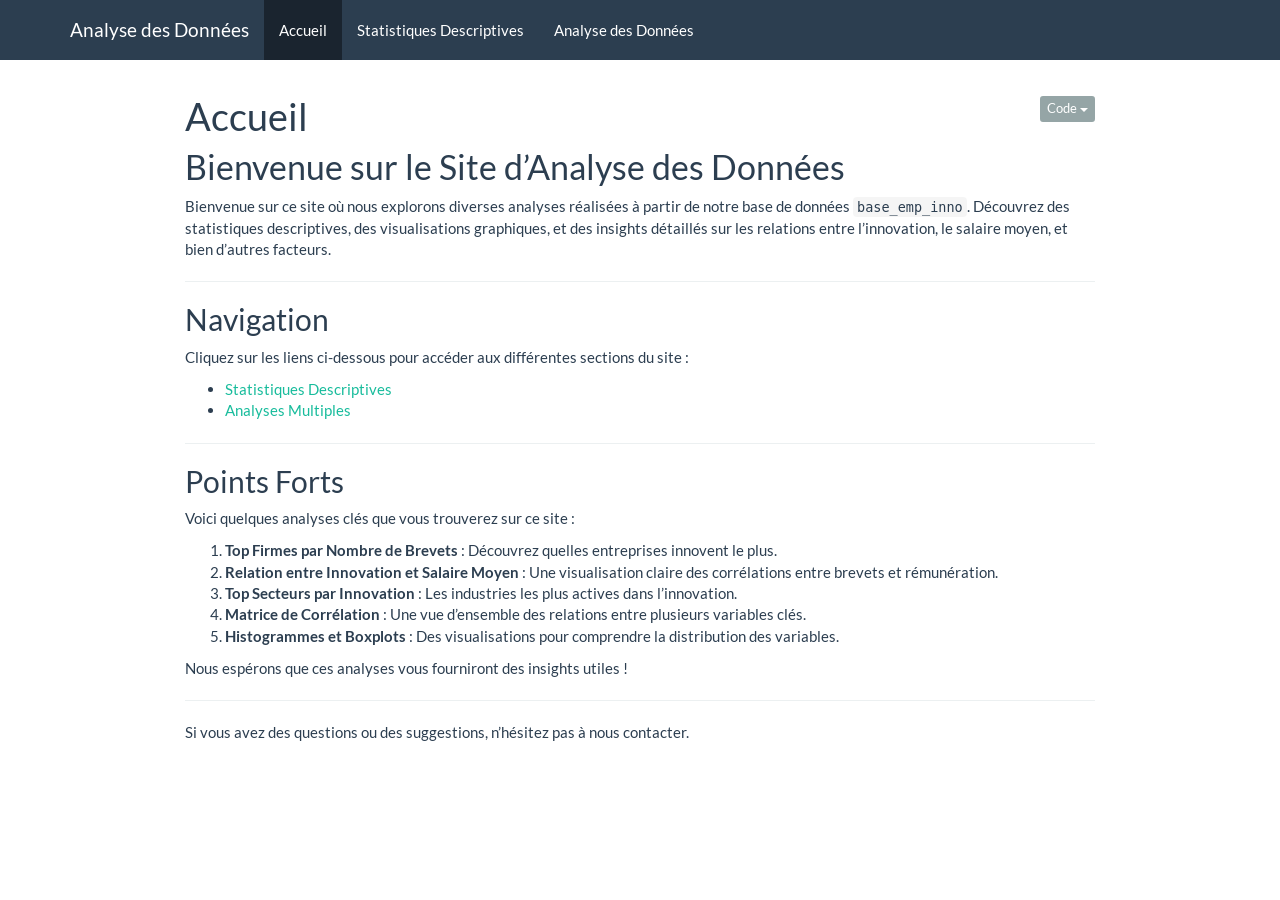
<file: docs/index.html>
<!DOCTYPE html>

<html>

<head>

<meta charset="utf-8" />
<meta name="generator" content="pandoc" />
<meta http-equiv="X-UA-Compatible" content="IE=EDGE" />




<title>Accueil</title>

<script src="index_files/header-attrs-2.29/header-attrs.js"></script>
<script src="index_files/jquery-3.6.0/jquery-3.6.0.min.js"></script>
<meta name="viewport" content="width=device-width, initial-scale=1" />
<link href="index_files/bootstrap-3.3.5/css/flatly.min.css" rel="stylesheet" />
<script src="index_files/bootstrap-3.3.5/js/bootstrap.min.js"></script>
<script src="index_files/bootstrap-3.3.5/shim/html5shiv.min.js"></script>
<script src="index_files/bootstrap-3.3.5/shim/respond.min.js"></script>
<style>h1 {font-size: 34px;}
       h1.title {font-size: 38px;}
       h2 {font-size: 30px;}
       h3 {font-size: 24px;}
       h4 {font-size: 18px;}
       h5 {font-size: 16px;}
       h6 {font-size: 12px;}
       code {color: inherit; background-color: rgba(0, 0, 0, 0.04);}
       pre:not([class]) { background-color: white }</style>
<script src="index_files/navigation-1.1/tabsets.js"></script>
<script src="index_files/navigation-1.1/codefolding.js"></script>
<link href="index_files/highlightjs-9.12.0/textmate.css" rel="stylesheet" />
<script src="index_files/highlightjs-9.12.0/highlight.js"></script>

<style type="text/css">
  code{white-space: pre-wrap;}
  span.smallcaps{font-variant: small-caps;}
  span.underline{text-decoration: underline;}
  div.column{display: inline-block; vertical-align: top; width: 50%;}
  div.hanging-indent{margin-left: 1.5em; text-indent: -1.5em;}
  ul.task-list{list-style: none;}
    </style>

<style type="text/css">code{white-space: pre;}</style>
<script type="text/javascript">
if (window.hljs) {
  hljs.configure({languages: []});
  hljs.initHighlightingOnLoad();
  if (document.readyState && document.readyState === "complete") {
    window.setTimeout(function() { hljs.initHighlighting(); }, 0);
  }
}
</script>









<style type = "text/css">
.main-container {
  max-width: 940px;
  margin-left: auto;
  margin-right: auto;
}
img {
  max-width:100%;
}
.tabbed-pane {
  padding-top: 12px;
}
.html-widget {
  margin-bottom: 20px;
}
button.code-folding-btn:focus {
  outline: none;
}
summary {
  display: list-item;
}
details > summary > p:only-child {
  display: inline;
}
pre code {
  padding: 0;
}
</style>


<style type="text/css">
.dropdown-submenu {
  position: relative;
}
.dropdown-submenu>.dropdown-menu {
  top: 0;
  left: 100%;
  margin-top: -6px;
  margin-left: -1px;
  border-radius: 0 6px 6px 6px;
}
.dropdown-submenu:hover>.dropdown-menu {
  display: block;
}
.dropdown-submenu>a:after {
  display: block;
  content: " ";
  float: right;
  width: 0;
  height: 0;
  border-color: transparent;
  border-style: solid;
  border-width: 5px 0 5px 5px;
  border-left-color: #cccccc;
  margin-top: 5px;
  margin-right: -10px;
}
.dropdown-submenu:hover>a:after {
  border-left-color: #adb5bd;
}
.dropdown-submenu.pull-left {
  float: none;
}
.dropdown-submenu.pull-left>.dropdown-menu {
  left: -100%;
  margin-left: 10px;
  border-radius: 6px 0 6px 6px;
}
</style>

<script type="text/javascript">
// manage active state of menu based on current page
$(document).ready(function () {
  // active menu anchor
  href = window.location.pathname
  href = href.substr(href.lastIndexOf('/') + 1)
  if (href === "")
    href = "index.html";
  var menuAnchor = $('a[href="' + href + '"]');

  // mark the anchor link active (and if it's in a dropdown, also mark that active)
  var dropdown = menuAnchor.closest('li.dropdown');
  if (window.bootstrap) { // Bootstrap 4+
    menuAnchor.addClass('active');
    dropdown.find('> .dropdown-toggle').addClass('active');
  } else { // Bootstrap 3
    menuAnchor.parent().addClass('active');
    dropdown.addClass('active');
  }

  // Navbar adjustments
  var navHeight = $(".navbar").first().height() + 15;
  var style = document.createElement('style');
  var pt = "padding-top: " + navHeight + "px; ";
  var mt = "margin-top: -" + navHeight + "px; ";
  var css = "";
  // offset scroll position for anchor links (for fixed navbar)
  for (var i = 1; i <= 6; i++) {
    css += ".section h" + i + "{ " + pt + mt + "}\n";
  }
  style.innerHTML = "body {" + pt + "padding-bottom: 40px; }\n" + css;
  document.head.appendChild(style);
});
</script>

<!-- tabsets -->

<style type="text/css">
.tabset-dropdown > .nav-tabs {
  display: inline-table;
  max-height: 500px;
  min-height: 44px;
  overflow-y: auto;
  border: 1px solid #ddd;
  border-radius: 4px;
}

.tabset-dropdown > .nav-tabs > li.active:before, .tabset-dropdown > .nav-tabs.nav-tabs-open:before {
  content: "\e259";
  font-family: 'Glyphicons Halflings';
  display: inline-block;
  padding: 10px;
  border-right: 1px solid #ddd;
}

.tabset-dropdown > .nav-tabs.nav-tabs-open > li.active:before {
  content: "\e258";
  font-family: 'Glyphicons Halflings';
  border: none;
}

.tabset-dropdown > .nav-tabs > li.active {
  display: block;
}

.tabset-dropdown > .nav-tabs > li > a,
.tabset-dropdown > .nav-tabs > li > a:focus,
.tabset-dropdown > .nav-tabs > li > a:hover {
  border: none;
  display: inline-block;
  border-radius: 4px;
  background-color: transparent;
}

.tabset-dropdown > .nav-tabs.nav-tabs-open > li {
  display: block;
  float: none;
}

.tabset-dropdown > .nav-tabs > li {
  display: none;
}
</style>

<!-- code folding -->
<style type="text/css">
.code-folding-btn { margin-bottom: 4px; }
</style>




</head>

<body>


<div class="container-fluid main-container">




<div class="navbar navbar-default  navbar-fixed-top" role="navigation">
  <div class="container">
    <div class="navbar-header">
      <button type="button" class="navbar-toggle collapsed" data-toggle="collapse" data-bs-toggle="collapse" data-target="#navbar" data-bs-target="#navbar">
        <span class="icon-bar"></span>
        <span class="icon-bar"></span>
        <span class="icon-bar"></span>
      </button>
      <a class="navbar-brand" href="index.html">Analyse des Données</a>
    </div>
    <div id="navbar" class="navbar-collapse collapse">
      <ul class="nav navbar-nav">
        <li>
  <a href="index.html">Accueil</a>
</li>
<li>
  <a href="stats.html">Statistiques Descriptives</a>
</li>
<li>
  <a href="analysis.html">Analyse des Données</a>
</li>
      </ul>
      <ul class="nav navbar-nav navbar-right">
        
      </ul>
    </div><!--/.nav-collapse -->
  </div><!--/.container -->
</div><!--/.navbar -->

<div id="header">

<div class="btn-group pull-right float-right">
<button type="button" class="btn btn-default btn-xs btn-secondary btn-sm dropdown-toggle" data-toggle="dropdown" data-bs-toggle="dropdown" aria-haspopup="true" aria-expanded="false"><span>Code</span> <span class="caret"></span></button>
<ul class="dropdown-menu dropdown-menu-right" style="min-width: 50px;">
<li><a id="rmd-show-all-code" href="#">Show All Code</a></li>
<li><a id="rmd-hide-all-code" href="#">Hide All Code</a></li>
</ul>
</div>



<h1 class="title toc-ignore">Accueil</h1>

</div>


<div id="bienvenue-sur-le-site-danalyse-des-données"
class="section level1">
<h1>Bienvenue sur le Site d’Analyse des Données</h1>
<p>Bienvenue sur ce site où nous explorons diverses analyses réalisées à
partir de notre base de données <code>base_emp_inno</code>. Découvrez
des statistiques descriptives, des visualisations graphiques, et des
insights détaillés sur les relations entre l’innovation, le salaire
moyen, et bien d’autres facteurs.</p>
<hr />
<div id="navigation" class="section level2">
<h2>Navigation</h2>
<p>Cliquez sur les liens ci-dessous pour accéder aux différentes
sections du site :</p>
<ul>
<li><a href="stats.html">Statistiques Descriptives</a></li>
<li><a href="analysis.html">Analyses Multiples</a></li>
</ul>
<hr />
</div>
<div id="points-forts" class="section level2">
<h2>Points Forts</h2>
<p>Voici quelques analyses clés que vous trouverez sur ce site :</p>
<ol style="list-style-type: decimal">
<li><strong>Top Firmes par Nombre de Brevets</strong> : Découvrez
quelles entreprises innovent le plus.</li>
<li><strong>Relation entre Innovation et Salaire Moyen</strong> : Une
visualisation claire des corrélations entre brevets et
rémunération.</li>
<li><strong>Top Secteurs par Innovation</strong> : Les industries les
plus actives dans l’innovation.</li>
<li><strong>Matrice de Corrélation</strong> : Une vue d’ensemble des
relations entre plusieurs variables clés.</li>
<li><strong>Histogrammes et Boxplots</strong> : Des visualisations pour
comprendre la distribution des variables.</li>
</ol>
<p>Nous espérons que ces analyses vous fourniront des insights
utiles !</p>
<hr />
<p>Si vous avez des questions ou des suggestions, n’hésitez pas à nous
contacter.</p>
</div>
</div>




</div>

<script>

// add bootstrap table styles to pandoc tables
function bootstrapStylePandocTables() {
  $('tr.odd').parent('tbody').parent('table').addClass('table table-condensed');
}
$(document).ready(function () {
  bootstrapStylePandocTables();
});


</script>

<!-- tabsets -->

<script>
$(document).ready(function () {
  window.buildTabsets("TOC");
});

$(document).ready(function () {
  $('.tabset-dropdown > .nav-tabs > li').click(function () {
    $(this).parent().toggleClass('nav-tabs-open');
  });
});
</script>

<!-- code folding -->
<script>
$(document).ready(function () {
  window.initializeCodeFolding("hide" === "show");
});
</script>


<!-- dynamically load mathjax for compatibility with self-contained -->
<script>
  (function () {
    var script = document.createElement("script");
    script.type = "text/javascript";
    script.src  = "https://mathjax.rstudio.com/latest/MathJax.js?config=TeX-AMS-MML_HTMLorMML";
    document.getElementsByTagName("head")[0].appendChild(script);
  })();
</script>

</body>
</html>
</file>
<file: docs/index_files/highlightjs-9.12.0/textmate.css>
.hljs-literal {
  color: rgb(88, 72, 246);
}

.hljs-number {
  color: rgb(0, 0, 205);
}

.hljs-comment {
  color: rgb(76, 136, 107);
}

.hljs-keyword {
  color: rgb(0, 0, 255);
}

.hljs-string {
  color: rgb(3, 106, 7);
}
</file>
<file: docs/index_files/bootstrap-3.3.5/css/flatly.min.css>
@font-face {
  font-family: 'Lato';
  font-style: normal;
  font-weight: 400;
  src: url(fonts/Lato.ttf) format('truetype');
}
@font-face {
  font-family: 'Lato';
  font-style: normal;
  font-weight: 700;
  src: url(fonts/LatoBold.ttf) format('truetype');
}
@font-face {
  font-family: 'Lato';
  font-style: italic;
  font-weight: 400;
  src: url(fonts/LatoItalic.ttf) format('truetype');
}

/*!
 * bootswatch v3.3.6
 * Homepage: http://bootswatch.com
 * Copyright 2012-2015 Thomas Park
 * Licensed under MIT
 * Based on Bootstrap
*//*!
 * Bootstrap v3.3.6 (http://getbootstrap.com)
 * Copyright 2011-2015 Twitter, Inc.
 * Licensed under MIT (https://github.com/twbs/bootstrap/blob/master/LICENSE)
 *//*! normalize.css v3.0.3 | MIT License | github.com/necolas/normalize.css */html{font-family:sans-serif;-ms-text-size-adjust:100%;-webkit-text-size-adjust:100%}body{margin:0}article,aside,details,figcaption,figure,footer,header,hgroup,main,menu,nav,section,summary{display:block}audio,canvas,progress,video{display:inline-block;vertical-align:baseline}audio:not([controls]){display:none;height:0}[hidden],template{display:none}a{background-color:transparent}a:active,a:hover{outline:0}abbr[title]{border-bottom:1px dotted}b,strong{font-weight:bold}dfn{font-style:italic}h1{font-size:2em;margin:0.67em 0}mark{background:#ff0;color:#000}small{font-size:80%}sub,sup{font-size:75%;line-height:0;position:relative;vertical-align:baseline}sup{top:-0.5em}sub{bottom:-0.25em}img{border:0}svg:not(:root){overflow:hidden}figure{margin:1em 40px}hr{-webkit-box-sizing:content-box;-moz-box-sizing:content-box;box-sizing:content-box;height:0}pre{overflow:auto}code,kbd,pre,samp{font-family:monospace, monospace;font-size:1em}button,input,optgroup,select,textarea{color:inherit;font:inherit;margin:0}button{overflow:visible}button,select{text-transform:none}button,html input[type="button"],input[type="reset"],input[type="submit"]{-webkit-appearance:button;cursor:pointer}button[disabled],html input[disabled]{cursor:default}button::-moz-focus-inner,input::-moz-focus-inner{border:0;padding:0}input{line-height:normal}input[type="checkbox"],input[type="radio"]{-webkit-box-sizing:border-box;-moz-box-sizing:border-box;box-sizing:border-box;padding:0}input[type="number"]::-webkit-inner-spin-button,input[type="number"]::-webkit-outer-spin-button{height:auto}input[type="search"]{-webkit-appearance:textfield;-webkit-box-sizing:content-box;-moz-box-sizing:content-box;box-sizing:content-box}input[type="search"]::-webkit-search-cancel-button,input[type="search"]::-webkit-search-decoration{-webkit-appearance:none}fieldset{border:1px solid #c0c0c0;margin:0 2px;padding:0.35em 0.625em 0.75em}legend{border:0;padding:0}textarea{overflow:auto}optgroup{font-weight:bold}table{border-collapse:collapse;border-spacing:0}td,th{padding:0}/*! Source: https://github.com/h5bp/html5-boilerplate/blob/master/src/css/main.css */@media print{*,*:before,*:after{background:transparent !important;color:#000 !important;-webkit-box-shadow:none !important;box-shadow:none !important;text-shadow:none !important}a,a:visited{text-decoration:underline}a[href]:after{content:" (" attr(href) ")"}abbr[title]:after{content:" (" attr(title) ")"}a[href^="#"]:after,a[href^="javascript:"]:after{content:""}pre,blockquote{border:1px solid #999;page-break-inside:avoid}thead{display:table-header-group}tr,img{page-break-inside:avoid}img{max-width:100% !important}p,h2,h3{orphans:3;widows:3}h2,h3{page-break-after:avoid}.navbar{display:none}.btn>.caret,.dropup>.btn>.caret{border-top-color:#000 !important}.label{border:1px solid #000}.table{border-collapse:collapse !important}.table td,.table th{background-color:#fff !important}.table-bordered th,.table-bordered td{border:1px solid #ddd !important}}@font-face{font-family:'Glyphicons Halflings';src:url('../fonts/glyphicons-halflings-regular.eot');src:url('../fonts/glyphicons-halflings-regular.eot?#iefix') format('embedded-opentype'),url('../fonts/glyphicons-halflings-regular.woff') format('woff'),url('../fonts/glyphicons-halflings-regular.ttf') format('truetype'),url('../fonts/glyphicons-halflings-regular.svg#glyphicons_halflingsregular') format('svg')}.glyphicon{position:relative;top:1px;display:inline-block;font-family:'Glyphicons Halflings';font-style:normal;font-weight:normal;line-height:1;-webkit-font-smoothing:antialiased;-moz-osx-font-smoothing:grayscale}.glyphicon-asterisk:before{content:"\002a"}.glyphicon-plus:before{content:"\002b"}.glyphicon-euro:before,.glyphicon-eur:before{content:"\20ac"}.glyphicon-minus:before{content:"\2212"}.glyphicon-cloud:before{content:"\2601"}.glyphicon-envelope:before{content:"\2709"}.glyphicon-pencil:before{content:"\270f"}.glyphicon-glass:before{content:"\e001"}.glyphicon-music:before{content:"\e002"}.glyphicon-search:before{content:"\e003"}.glyphicon-heart:before{content:"\e005"}.glyphicon-star:before{content:"\e006"}.glyphicon-star-empty:before{content:"\e007"}.glyphicon-user:before{content:"\e008"}.glyphicon-film:before{content:"\e009"}.glyphicon-th-large:before{content:"\e010"}.glyphicon-th:before{content:"\e011"}.glyphicon-th-list:before{content:"\e012"}.glyphicon-ok:before{content:"\e013"}.glyphicon-remove:before{content:"\e014"}.glyphicon-zoom-in:before{content:"\e015"}.glyphicon-zoom-out:before{content:"\e016"}.glyphicon-off:before{content:"\e017"}.glyphicon-signal:before{content:"\e018"}.glyphicon-cog:before{content:"\e019"}.glyphicon-trash:before{content:"\e020"}.glyphicon-home:before{content:"\e021"}.glyphicon-file:before{content:"\e022"}.glyphicon-time:before{content:"\e023"}.glyphicon-road:before{content:"\e024"}.glyphicon-download-alt:before{content:"\e025"}.glyphicon-download:before{content:"\e026"}.glyphicon-upload:before{content:"\e027"}.glyphicon-inbox:before{content:"\e028"}.glyphicon-play-circle:before{content:"\e029"}.glyphicon-repeat:before{content:"\e030"}.glyphicon-refresh:before{content:"\e031"}.glyphicon-list-alt:before{content:"\e032"}.glyphicon-lock:before{content:"\e033"}.glyphicon-flag:before{content:"\e034"}.glyphicon-headphones:before{content:"\e035"}.glyphicon-volume-off:before{content:"\e036"}.glyphicon-volume-down:before{content:"\e037"}.glyphicon-volume-up:before{content:"\e038"}.glyphicon-qrcode:before{content:"\e039"}.glyphicon-barcode:before{content:"\e040"}.glyphicon-tag:before{content:"\e041"}.glyphicon-tags:before{content:"\e042"}.glyphicon-book:before{content:"\e043"}.glyphicon-bookmark:before{content:"\e044"}.glyphicon-print:before{content:"\e045"}.glyphicon-camera:before{content:"\e046"}.glyphicon-font:before{content:"\e047"}.glyphicon-bold:before{content:"\e048"}.glyphicon-italic:before{content:"\e049"}.glyphicon-text-height:before{content:"\e050"}.glyphicon-text-width:before{content:"\e051"}.glyphicon-align-left:before{content:"\e052"}.glyphicon-align-center:before{content:"\e053"}.glyphicon-align-right:before{content:"\e054"}.glyphicon-align-justify:before{content:"\e055"}.glyphicon-list:before{content:"\e056"}.glyphicon-indent-left:before{content:"\e057"}.glyphicon-indent-right:before{content:"\e058"}.glyphicon-facetime-video:before{content:"\e059"}.glyphicon-picture:before{content:"\e060"}.glyphicon-map-marker:before{content:"\e062"}.glyphicon-adjust:before{content:"\e063"}.glyphicon-tint:before{content:"\e064"}.glyphicon-edit:before{content:"\e065"}.glyphicon-share:before{content:"\e066"}.glyphicon-check:before{content:"\e067"}.glyphicon-move:before{content:"\e068"}.glyphicon-step-backward:before{content:"\e069"}.glyphicon-fast-backward:before{content:"\e070"}.glyphicon-backward:before{content:"\e071"}.glyphicon-play:before{content:"\e072"}.glyphicon-pause:before{content:"\e073"}.glyphicon-stop:before{content:"\e074"}.glyphicon-forward:before{content:"\e075"}.glyphicon-fast-forward:before{content:"\e076"}.glyphicon-step-forward:before{content:"\e077"}.glyphicon-eject:before{content:"\e078"}.glyphicon-chevron-left:before{content:"\e079"}.glyphicon-chevron-right:before{content:"\e080"}.glyphicon-plus-sign:before{content:"\e081"}.glyphicon-minus-sign:before{content:"\e082"}.glyphicon-remove-sign:before{content:"\e083"}.glyphicon-ok-sign:before{content:"\e084"}.glyphicon-question-sign:before{content:"\e085"}.glyphicon-info-sign:before{content:"\e086"}.glyphicon-screenshot:before{content:"\e087"}.glyphicon-remove-circle:before{content:"\e088"}.glyphicon-ok-circle:before{content:"\e089"}.glyphicon-ban-circle:before{content:"\e090"}.glyphicon-arrow-left:before{content:"\e091"}.glyphicon-arrow-right:before{content:"\e092"}.glyphicon-arrow-up:before{content:"\e093"}.glyphicon-arrow-down:before{content:"\e094"}.glyphicon-share-alt:before{content:"\e095"}.glyphicon-resize-full:before{content:"\e096"}.glyphicon-resize-small:before{content:"\e097"}.glyphicon-exclamation-sign:before{content:"\e101"}.glyphicon-gift:before{content:"\e102"}.glyphicon-leaf:before{content:"\e103"}.glyphicon-fire:before{content:"\e104"}.glyphicon-eye-open:before{content:"\e105"}.glyphicon-eye-close:before{content:"\e106"}.glyphicon-warning-sign:before{content:"\e107"}.glyphicon-plane:before{content:"\e108"}.glyphicon-calendar:before{content:"\e109"}.glyphicon-random:before{content:"\e110"}.glyphicon-comment:before{content:"\e111"}.glyphicon-magnet:before{content:"\e112"}.glyphicon-chevron-up:before{content:"\e113"}.glyphicon-chevron-down:before{content:"\e114"}.glyphicon-retweet:before{content:"\e115"}.glyphicon-shopping-cart:before{content:"\e116"}.glyphicon-folder-close:before{content:"\e117"}.glyphicon-folder-open:before{content:"\e118"}.glyphicon-resize-vertical:before{content:"\e119"}.glyphicon-resize-horizontal:before{content:"\e120"}.glyphicon-hdd:before{content:"\e121"}.glyphicon-bullhorn:before{content:"\e122"}.glyphicon-bell:before{content:"\e123"}.glyphicon-certificate:before{content:"\e124"}.glyphicon-thumbs-up:before{content:"\e125"}.glyphicon-thumbs-down:before{content:"\e126"}.glyphicon-hand-right:before{content:"\e127"}.glyphicon-hand-left:before{content:"\e128"}.glyphicon-hand-up:before{content:"\e129"}.glyphicon-hand-down:before{content:"\e130"}.glyphicon-circle-arrow-right:before{content:"\e131"}.glyphicon-circle-arrow-left:before{content:"\e132"}.glyphicon-circle-arrow-up:before{content:"\e133"}.glyphicon-circle-arrow-down:before{content:"\e134"}.glyphicon-globe:before{content:"\e135"}.glyphicon-wrench:before{content:"\e136"}.glyphicon-tasks:before{content:"\e137"}.glyphicon-filter:before{content:"\e138"}.glyphicon-briefcase:before{content:"\e139"}.glyphicon-fullscreen:before{content:"\e140"}.glyphicon-dashboard:before{content:"\e141"}.glyphicon-paperclip:before{content:"\e142"}.glyphicon-heart-empty:before{content:"\e143"}.glyphicon-link:before{content:"\e144"}.glyphicon-phone:before{content:"\e145"}.glyphicon-pushpin:before{content:"\e146"}.glyphicon-usd:before{content:"\e148"}.glyphicon-gbp:before{content:"\e149"}.glyphicon-sort:before{content:"\e150"}.glyphicon-sort-by-alphabet:before{content:"\e151"}.glyphicon-sort-by-alphabet-alt:before{content:"\e152"}.glyphicon-sort-by-order:before{content:"\e153"}.glyphicon-sort-by-order-alt:before{content:"\e154"}.glyphicon-sort-by-attributes:before{content:"\e155"}.glyphicon-sort-by-attributes-alt:before{content:"\e156"}.glyphicon-unchecked:before{content:"\e157"}.glyphicon-expand:before{content:"\e158"}.glyphicon-collapse-down:before{content:"\e159"}.glyphicon-collapse-up:before{content:"\e160"}.glyphicon-log-in:before{content:"\e161"}.glyphicon-flash:before{content:"\e162"}.glyphicon-log-out:before{content:"\e163"}.glyphicon-new-window:before{content:"\e164"}.glyphicon-record:before{content:"\e165"}.glyphicon-save:before{content:"\e166"}.glyphicon-open:before{content:"\e167"}.glyphicon-saved:before{content:"\e168"}.glyphicon-import:before{content:"\e169"}.glyphicon-export:before{content:"\e170"}.glyphicon-send:before{content:"\e171"}.glyphicon-floppy-disk:before{content:"\e172"}.glyphicon-floppy-saved:before{content:"\e173"}.glyphicon-floppy-remove:before{content:"\e174"}.glyphicon-floppy-save:before{content:"\e175"}.glyphicon-floppy-open:before{content:"\e176"}.glyphicon-credit-card:before{content:"\e177"}.glyphicon-transfer:before{content:"\e178"}.glyphicon-cutlery:before{content:"\e179"}.glyphicon-header:before{content:"\e180"}.glyphicon-compressed:before{content:"\e181"}.glyphicon-earphone:before{content:"\e182"}.glyphicon-phone-alt:before{content:"\e183"}.glyphicon-tower:before{content:"\e184"}.glyphicon-stats:before{content:"\e185"}.glyphicon-sd-video:before{content:"\e186"}.glyphicon-hd-video:before{content:"\e187"}.glyphicon-subtitles:before{content:"\e188"}.glyphicon-sound-stereo:before{content:"\e189"}.glyphicon-sound-dolby:before{content:"\e190"}.glyphicon-sound-5-1:before{content:"\e191"}.glyphicon-sound-6-1:before{content:"\e192"}.glyphicon-sound-7-1:before{content:"\e193"}.glyphicon-copyright-mark:before{content:"\e194"}.glyphicon-registration-mark:before{content:"\e195"}.glyphicon-cloud-download:before{content:"\e197"}.glyphicon-cloud-upload:before{content:"\e198"}.glyphicon-tree-conifer:before{content:"\e199"}.glyphicon-tree-deciduous:before{content:"\e200"}.glyphicon-cd:before{content:"\e201"}.glyphicon-save-file:before{content:"\e202"}.glyphicon-open-file:before{content:"\e203"}.glyphicon-level-up:before{content:"\e204"}.glyphicon-copy:before{content:"\e205"}.glyphicon-paste:before{content:"\e206"}.glyphicon-alert:before{content:"\e209"}.glyphicon-equalizer:before{content:"\e210"}.glyphicon-king:before{content:"\e211"}.glyphicon-queen:before{content:"\e212"}.glyphicon-pawn:before{content:"\e213"}.glyphicon-bishop:before{content:"\e214"}.glyphicon-knight:before{content:"\e215"}.glyphicon-baby-formula:before{content:"\e216"}.glyphicon-tent:before{content:"\26fa"}.glyphicon-blackboard:before{content:"\e218"}.glyphicon-bed:before{content:"\e219"}.glyphicon-apple:before{content:"\f8ff"}.glyphicon-erase:before{content:"\e221"}.glyphicon-hourglass:before{content:"\231b"}.glyphicon-lamp:before{content:"\e223"}.glyphicon-duplicate:before{content:"\e224"}.glyphicon-piggy-bank:before{content:"\e225"}.glyphicon-scissors:before{content:"\e226"}.glyphicon-bitcoin:before{content:"\e227"}.glyphicon-btc:before{content:"\e227"}.glyphicon-xbt:before{content:"\e227"}.glyphicon-yen:before{content:"\00a5"}.glyphicon-jpy:before{content:"\00a5"}.glyphicon-ruble:before{content:"\20bd"}.glyphicon-rub:before{content:"\20bd"}.glyphicon-scale:before{content:"\e230"}.glyphicon-ice-lolly:before{content:"\e231"}.glyphicon-ice-lolly-tasted:before{content:"\e232"}.glyphicon-education:before{content:"\e233"}.glyphicon-option-horizontal:before{content:"\e234"}.glyphicon-option-vertical:before{content:"\e235"}.glyphicon-menu-hamburger:before{content:"\e236"}.glyphicon-modal-window:before{content:"\e237"}.glyphicon-oil:before{content:"\e238"}.glyphicon-grain:before{content:"\e239"}.glyphicon-sunglasses:before{content:"\e240"}.glyphicon-text-size:before{content:"\e241"}.glyphicon-text-color:before{content:"\e242"}.glyphicon-text-background:before{content:"\e243"}.glyphicon-object-align-top:before{content:"\e244"}.glyphicon-object-align-bottom:before{content:"\e245"}.glyphicon-object-align-horizontal:before{content:"\e246"}.glyphicon-object-align-left:before{content:"\e247"}.glyphicon-object-align-vertical:before{content:"\e248"}.glyphicon-object-align-right:before{content:"\e249"}.glyphicon-triangle-right:before{content:"\e250"}.glyphicon-triangle-left:before{content:"\e251"}.glyphicon-triangle-bottom:before{content:"\e252"}.glyphicon-triangle-top:before{content:"\e253"}.glyphicon-console:before{content:"\e254"}.glyphicon-superscript:before{content:"\e255"}.glyphicon-subscript:before{content:"\e256"}.glyphicon-menu-left:before{content:"\e257"}.glyphicon-menu-right:before{content:"\e258"}.glyphicon-menu-down:before{content:"\e259"}.glyphicon-menu-up:before{content:"\e260"}*{-webkit-box-sizing:border-box;-moz-box-sizing:border-box;box-sizing:border-box}*:before,*:after{-webkit-box-sizing:border-box;-moz-box-sizing:border-box;box-sizing:border-box}html{font-size:10px;-webkit-tap-highlight-color:rgba(0,0,0,0)}body{font-family:"Lato","Helvetica Neue",Helvetica,Arial,sans-serif;font-size:15px;line-height:1.42857143;color:#2c3e50;background-color:#ffffff}input,button,select,textarea{font-family:inherit;font-size:inherit;line-height:inherit}a{color:#18bc9c;text-decoration:none}a:hover,a:focus{color:#18bc9c;text-decoration:underline}a:focus{outline:thin dotted;outline:5px auto -webkit-focus-ring-color;outline-offset:-2px}figure{margin:0}img{vertical-align:middle}.img-responsive,.thumbnail>img,.thumbnail a>img,.carousel-inner>.item>img,.carousel-inner>.item>a>img{display:block;max-width:100%;height:auto}.img-rounded{border-radius:6px}.img-thumbnail{padding:4px;line-height:1.42857143;background-color:#ffffff;border:1px solid #ecf0f1;border-radius:4px;-webkit-transition:all .2s ease-in-out;-o-transition:all .2s ease-in-out;transition:all .2s ease-in-out;display:inline-block;max-width:100%;height:auto}.img-circle{border-radius:50%}hr{margin-top:21px;margin-bottom:21px;border:0;border-top:1px solid #ecf0f1}.sr-only{position:absolute;width:1px;height:1px;margin:-1px;padding:0;overflow:hidden;clip:rect(0, 0, 0, 0);border:0}.sr-only-focusable:active,.sr-only-focusable:focus{position:static;width:auto;height:auto;margin:0;overflow:visible;clip:auto}[role="button"]{cursor:pointer}h1,h2,h3,h4,h5,h6,.h1,.h2,.h3,.h4,.h5,.h6{font-family:"Lato","Helvetica Neue",Helvetica,Arial,sans-serif;font-weight:400;line-height:1.1;color:inherit}h1 small,h2 small,h3 small,h4 small,h5 small,h6 small,.h1 small,.h2 small,.h3 small,.h4 small,.h5 small,.h6 small,h1 .small,h2 .small,h3 .small,h4 .small,h5 .small,h6 .small,.h1 .small,.h2 .small,.h3 .small,.h4 .small,.h5 .small,.h6 .small{font-weight:normal;line-height:1;color:#b4bcc2}h1,.h1,h2,.h2,h3,.h3{margin-top:21px;margin-bottom:10.5px}h1 small,.h1 small,h2 small,.h2 small,h3 small,.h3 small,h1 .small,.h1 .small,h2 .small,.h2 .small,h3 .small,.h3 .small{font-size:65%}h4,.h4,h5,.h5,h6,.h6{margin-top:10.5px;margin-bottom:10.5px}h4 small,.h4 small,h5 small,.h5 small,h6 small,.h6 small,h4 .small,.h4 .small,h5 .small,.h5 .small,h6 .small,.h6 .small{font-size:75%}h1,.h1{font-size:39px}h2,.h2{font-size:32px}h3,.h3{font-size:26px}h4,.h4{font-size:19px}h5,.h5{font-size:15px}h6,.h6{font-size:13px}p{margin:0 0 10.5px}.lead{margin-bottom:21px;font-size:17px;font-weight:300;line-height:1.4}@media (min-width:768px){.lead{font-size:22.5px}}small,.small{font-size:86%}mark,.mark{background-color:#f39c12;padding:.2em}.text-left{text-align:left}.text-right{text-align:right}.text-center{text-align:center}.text-justify{text-align:justify}.text-nowrap{white-space:nowrap}.text-lowercase{text-transform:lowercase}.text-uppercase{text-transform:uppercase}.text-capitalize{text-transform:capitalize}.text-muted{color:#b4bcc2}.text-primary{color:#2c3e50}a.text-primary:hover,a.text-primary:focus{color:#1a242f}.text-success{color:#ffffff}a.text-success:hover,a.text-success:focus{color:#e6e6e6}.text-info{color:#ffffff}a.text-info:hover,a.text-info:focus{color:#e6e6e6}.text-warning{color:#ffffff}a.text-warning:hover,a.text-warning:focus{color:#e6e6e6}.text-danger{color:#ffffff}a.text-danger:hover,a.text-danger:focus{color:#e6e6e6}.bg-primary{color:#fff;background-color:#2c3e50}a.bg-primary:hover,a.bg-primary:focus{background-color:#1a242f}.bg-success{background-color:#18bc9c}a.bg-success:hover,a.bg-success:focus{background-color:#128f76}.bg-info{background-color:#3498db}a.bg-info:hover,a.bg-info:focus{background-color:#217dbb}.bg-warning{background-color:#f39c12}a.bg-warning:hover,a.bg-warning:focus{background-color:#c87f0a}.bg-danger{background-color:#e74c3c}a.bg-danger:hover,a.bg-danger:focus{background-color:#d62c1a}.page-header{padding-bottom:9.5px;margin:42px 0 21px;border-bottom:1px solid transparent}ul,ol{margin-top:0;margin-bottom:10.5px}ul ul,ol ul,ul ol,ol ol{margin-bottom:0}.list-unstyled{padding-left:0;list-style:none}.list-inline{padding-left:0;list-style:none;margin-left:-5px}.list-inline>li{display:inline-block;padding-left:5px;padding-right:5px}dl{margin-top:0;margin-bottom:21px}dt,dd{line-height:1.42857143}dt{font-weight:bold}dd{margin-left:0}@media (min-width:768px){.dl-horizontal dt{float:left;width:160px;clear:left;text-align:right;overflow:hidden;text-overflow:ellipsis;white-space:nowrap}.dl-horizontal dd{margin-left:180px}}abbr[title],abbr[data-original-title]{cursor:help;border-bottom:1px dotted #b4bcc2}.initialism{font-size:90%;text-transform:uppercase}blockquote{padding:10.5px 21px;margin:0 0 21px;font-size:18.75px;border-left:5px solid #ecf0f1}blockquote p:last-child,blockquote ul:last-child,blockquote ol:last-child{margin-bottom:0}blockquote footer,blockquote small,blockquote .small{display:block;font-size:80%;line-height:1.42857143;color:#b4bcc2}blockquote footer:before,blockquote small:before,blockquote .small:before{content:'\2014 \00A0'}.blockquote-reverse,blockquote.pull-right{padding-right:15px;padding-left:0;border-right:5px solid #ecf0f1;border-left:0;text-align:right}.blockquote-reverse footer:before,blockquote.pull-right footer:before,.blockquote-reverse small:before,blockquote.pull-right small:before,.blockquote-reverse .small:before,blockquote.pull-right .small:before{content:''}.blockquote-reverse footer:after,blockquote.pull-right footer:after,.blockquote-reverse small:after,blockquote.pull-right small:after,.blockquote-reverse .small:after,blockquote.pull-right .small:after{content:'\00A0 \2014'}address{margin-bottom:21px;font-style:normal;line-height:1.42857143}code,kbd,pre,samp{font-family:monospace}code{padding:2px 4px;font-size:90%;color:#c7254e;background-color:#f9f2f4;border-radius:4px}kbd{padding:2px 4px;font-size:90%;color:#ffffff;background-color:#333333;border-radius:3px;-webkit-box-shadow:inset 0 -1px 0 rgba(0,0,0,0.25);box-shadow:inset 0 -1px 0 rgba(0,0,0,0.25)}kbd kbd{padding:0;font-size:100%;font-weight:bold;-webkit-box-shadow:none;box-shadow:none}pre{display:block;padding:10px;margin:0 0 10.5px;font-size:14px;line-height:1.42857143;word-break:break-all;word-wrap:break-word;color:#7b8a8b;background-color:#ecf0f1;border:1px solid #cccccc;border-radius:4px}pre code{padding:0;font-size:inherit;color:inherit;white-space:pre-wrap;background-color:transparent;border-radius:0}.pre-scrollable{max-height:340px;overflow-y:scroll}.container{margin-right:auto;margin-left:auto;padding-left:15px;padding-right:15px}@media (min-width:768px){.container{width:750px}}@media (min-width:992px){.container{width:970px}}@media (min-width:1200px){.container{width:1170px}}.container-fluid{margin-right:auto;margin-left:auto;padding-left:15px;padding-right:15px}.row{margin-left:-15px;margin-right:-15px}.col-xs-1,.col-sm-1,.col-md-1,.col-lg-1,.col-xs-2,.col-sm-2,.col-md-2,.col-lg-2,.col-xs-3,.col-sm-3,.col-md-3,.col-lg-3,.col-xs-4,.col-sm-4,.col-md-4,.col-lg-4,.col-xs-5,.col-sm-5,.col-md-5,.col-lg-5,.col-xs-6,.col-sm-6,.col-md-6,.col-lg-6,.col-xs-7,.col-sm-7,.col-md-7,.col-lg-7,.col-xs-8,.col-sm-8,.col-md-8,.col-lg-8,.col-xs-9,.col-sm-9,.col-md-9,.col-lg-9,.col-xs-10,.col-sm-10,.col-md-10,.col-lg-10,.col-xs-11,.col-sm-11,.col-md-11,.col-lg-11,.col-xs-12,.col-sm-12,.col-md-12,.col-lg-12{position:relative;min-height:1px;padding-left:15px;padding-right:15px}.col-xs-1,.col-xs-2,.col-xs-3,.col-xs-4,.col-xs-5,.col-xs-6,.col-xs-7,.col-xs-8,.col-xs-9,.col-xs-10,.col-xs-11,.col-xs-12{float:left}.col-xs-12{width:100%}.col-xs-11{width:91.66666667%}.col-xs-10{width:83.33333333%}.col-xs-9{width:75%}.col-xs-8{width:66.66666667%}.col-xs-7{width:58.33333333%}.col-xs-6{width:50%}.col-xs-5{width:41.66666667%}.col-xs-4{width:33.33333333%}.col-xs-3{width:25%}.col-xs-2{width:16.66666667%}.col-xs-1{width:8.33333333%}.col-xs-pull-12{right:100%}.col-xs-pull-11{right:91.66666667%}.col-xs-pull-10{right:83.33333333%}.col-xs-pull-9{right:75%}.col-xs-pull-8{right:66.66666667%}.col-xs-pull-7{right:58.33333333%}.col-xs-pull-6{right:50%}.col-xs-pull-5{right:41.66666667%}.col-xs-pull-4{right:33.33333333%}.col-xs-pull-3{right:25%}.col-xs-pull-2{right:16.66666667%}.col-xs-pull-1{right:8.33333333%}.col-xs-pull-0{right:auto}.col-xs-push-12{left:100%}.col-xs-push-11{left:91.66666667%}.col-xs-push-10{left:83.33333333%}.col-xs-push-9{left:75%}.col-xs-push-8{left:66.66666667%}.col-xs-push-7{left:58.33333333%}.col-xs-push-6{left:50%}.col-xs-push-5{left:41.66666667%}.col-xs-push-4{left:33.33333333%}.col-xs-push-3{left:25%}.col-xs-push-2{left:16.66666667%}.col-xs-push-1{left:8.33333333%}.col-xs-push-0{left:auto}.col-xs-offset-12{margin-left:100%}.col-xs-offset-11{margin-left:91.66666667%}.col-xs-offset-10{margin-left:83.33333333%}.col-xs-offset-9{margin-left:75%}.col-xs-offset-8{margin-left:66.66666667%}.col-xs-offset-7{margin-left:58.33333333%}.col-xs-offset-6{margin-left:50%}.col-xs-offset-5{margin-left:41.66666667%}.col-xs-offset-4{margin-left:33.33333333%}.col-xs-offset-3{margin-left:25%}.col-xs-offset-2{margin-left:16.66666667%}.col-xs-offset-1{margin-left:8.33333333%}.col-xs-offset-0{margin-left:0%}@media (min-width:768px){.col-sm-1,.col-sm-2,.col-sm-3,.col-sm-4,.col-sm-5,.col-sm-6,.col-sm-7,.col-sm-8,.col-sm-9,.col-sm-10,.col-sm-11,.col-sm-12{float:left}.col-sm-12{width:100%}.col-sm-11{width:91.66666667%}.col-sm-10{width:83.33333333%}.col-sm-9{width:75%}.col-sm-8{width:66.66666667%}.col-sm-7{width:58.33333333%}.col-sm-6{width:50%}.col-sm-5{width:41.66666667%}.col-sm-4{width:33.33333333%}.col-sm-3{width:25%}.col-sm-2{width:16.66666667%}.col-sm-1{width:8.33333333%}.col-sm-pull-12{right:100%}.col-sm-pull-11{right:91.66666667%}.col-sm-pull-10{right:83.33333333%}.col-sm-pull-9{right:75%}.col-sm-pull-8{right:66.66666667%}.col-sm-pull-7{right:58.33333333%}.col-sm-pull-6{right:50%}.col-sm-pull-5{right:41.66666667%}.col-sm-pull-4{right:33.33333333%}.col-sm-pull-3{right:25%}.col-sm-pull-2{right:16.66666667%}.col-sm-pull-1{right:8.33333333%}.col-sm-pull-0{right:auto}.col-sm-push-12{left:100%}.col-sm-push-11{left:91.66666667%}.col-sm-push-10{left:83.33333333%}.col-sm-push-9{left:75%}.col-sm-push-8{left:66.66666667%}.col-sm-push-7{left:58.33333333%}.col-sm-push-6{left:50%}.col-sm-push-5{left:41.66666667%}.col-sm-push-4{left:33.33333333%}.col-sm-push-3{left:25%}.col-sm-push-2{left:16.66666667%}.col-sm-push-1{left:8.33333333%}.col-sm-push-0{left:auto}.col-sm-offset-12{margin-left:100%}.col-sm-offset-11{margin-left:91.66666667%}.col-sm-offset-10{margin-left:83.33333333%}.col-sm-offset-9{margin-left:75%}.col-sm-offset-8{margin-left:66.66666667%}.col-sm-offset-7{margin-left:58.33333333%}.col-sm-offset-6{margin-left:50%}.col-sm-offset-5{margin-left:41.66666667%}.col-sm-offset-4{margin-left:33.33333333%}.col-sm-offset-3{margin-left:25%}.col-sm-offset-2{margin-left:16.66666667%}.col-sm-offset-1{margin-left:8.33333333%}.col-sm-offset-0{margin-left:0%}}@media (min-width:992px){.col-md-1,.col-md-2,.col-md-3,.col-md-4,.col-md-5,.col-md-6,.col-md-7,.col-md-8,.col-md-9,.col-md-10,.col-md-11,.col-md-12{float:left}.col-md-12{width:100%}.col-md-11{width:91.66666667%}.col-md-10{width:83.33333333%}.col-md-9{width:75%}.col-md-8{width:66.66666667%}.col-md-7{width:58.33333333%}.col-md-6{width:50%}.col-md-5{width:41.66666667%}.col-md-4{width:33.33333333%}.col-md-3{width:25%}.col-md-2{width:16.66666667%}.col-md-1{width:8.33333333%}.col-md-pull-12{right:100%}.col-md-pull-11{right:91.66666667%}.col-md-pull-10{right:83.33333333%}.col-md-pull-9{right:75%}.col-md-pull-8{right:66.66666667%}.col-md-pull-7{right:58.33333333%}.col-md-pull-6{right:50%}.col-md-pull-5{right:41.66666667%}.col-md-pull-4{right:33.33333333%}.col-md-pull-3{right:25%}.col-md-pull-2{right:16.66666667%}.col-md-pull-1{right:8.33333333%}.col-md-pull-0{right:auto}.col-md-push-12{left:100%}.col-md-push-11{left:91.66666667%}.col-md-push-10{left:83.33333333%}.col-md-push-9{left:75%}.col-md-push-8{left:66.66666667%}.col-md-push-7{left:58.33333333%}.col-md-push-6{left:50%}.col-md-push-5{left:41.66666667%}.col-md-push-4{left:33.33333333%}.col-md-push-3{left:25%}.col-md-push-2{left:16.66666667%}.col-md-push-1{left:8.33333333%}.col-md-push-0{left:auto}.col-md-offset-12{margin-left:100%}.col-md-offset-11{margin-left:91.66666667%}.col-md-offset-10{margin-left:83.33333333%}.col-md-offset-9{margin-left:75%}.col-md-offset-8{margin-left:66.66666667%}.col-md-offset-7{margin-left:58.33333333%}.col-md-offset-6{margin-left:50%}.col-md-offset-5{margin-left:41.66666667%}.col-md-offset-4{margin-left:33.33333333%}.col-md-offset-3{margin-left:25%}.col-md-offset-2{margin-left:16.66666667%}.col-md-offset-1{margin-left:8.33333333%}.col-md-offset-0{margin-left:0%}}@media (min-width:1200px){.col-lg-1,.col-lg-2,.col-lg-3,.col-lg-4,.col-lg-5,.col-lg-6,.col-lg-7,.col-lg-8,.col-lg-9,.col-lg-10,.col-lg-11,.col-lg-12{float:left}.col-lg-12{width:100%}.col-lg-11{width:91.66666667%}.col-lg-10{width:83.33333333%}.col-lg-9{width:75%}.col-lg-8{width:66.66666667%}.col-lg-7{width:58.33333333%}.col-lg-6{width:50%}.col-lg-5{width:41.66666667%}.col-lg-4{width:33.33333333%}.col-lg-3{width:25%}.col-lg-2{width:16.66666667%}.col-lg-1{width:8.33333333%}.col-lg-pull-12{right:100%}.col-lg-pull-11{right:91.66666667%}.col-lg-pull-10{right:83.33333333%}.col-lg-pull-9{right:75%}.col-lg-pull-8{right:66.66666667%}.col-lg-pull-7{right:58.33333333%}.col-lg-pull-6{right:50%}.col-lg-pull-5{right:41.66666667%}.col-lg-pull-4{right:33.33333333%}.col-lg-pull-3{right:25%}.col-lg-pull-2{right:16.66666667%}.col-lg-pull-1{right:8.33333333%}.col-lg-pull-0{right:auto}.col-lg-push-12{left:100%}.col-lg-push-11{left:91.66666667%}.col-lg-push-10{left:83.33333333%}.col-lg-push-9{left:75%}.col-lg-push-8{left:66.66666667%}.col-lg-push-7{left:58.33333333%}.col-lg-push-6{left:50%}.col-lg-push-5{left:41.66666667%}.col-lg-push-4{left:33.33333333%}.col-lg-push-3{left:25%}.col-lg-push-2{left:16.66666667%}.col-lg-push-1{left:8.33333333%}.col-lg-push-0{left:auto}.col-lg-offset-12{margin-left:100%}.col-lg-offset-11{margin-left:91.66666667%}.col-lg-offset-10{margin-left:83.33333333%}.col-lg-offset-9{margin-left:75%}.col-lg-offset-8{margin-left:66.66666667%}.col-lg-offset-7{margin-left:58.33333333%}.col-lg-offset-6{margin-left:50%}.col-lg-offset-5{margin-left:41.66666667%}.col-lg-offset-4{margin-left:33.33333333%}.col-lg-offset-3{margin-left:25%}.col-lg-offset-2{margin-left:16.66666667%}.col-lg-offset-1{margin-left:8.33333333%}.col-lg-offset-0{margin-left:0%}}table{background-color:transparent}caption{padding-top:8px;padding-bottom:8px;color:#b4bcc2;text-align:left}th{}.table{width:100%;max-width:100%;margin-bottom:21px}.table>thead>tr>th,.table>tbody>tr>th,.table>tfoot>tr>th,.table>thead>tr>td,.table>tbody>tr>td,.table>tfoot>tr>td{padding:8px;line-height:1.42857143;vertical-align:top;border-top:1px solid #ecf0f1}.table>thead>tr>th{vertical-align:bottom;border-bottom:2px solid #ecf0f1}.table>caption+thead>tr:first-child>th,.table>colgroup+thead>tr:first-child>th,.table>thead:first-child>tr:first-child>th,.table>caption+thead>tr:first-child>td,.table>colgroup+thead>tr:first-child>td,.table>thead:first-child>tr:first-child>td{border-top:0}.table>tbody+tbody{border-top:2px solid #ecf0f1}.table .table{background-color:#ffffff}.table-condensed>thead>tr>th,.table-condensed>tbody>tr>th,.table-condensed>tfoot>tr>th,.table-condensed>thead>tr>td,.table-condensed>tbody>tr>td,.table-condensed>tfoot>tr>td{padding:5px}.table-bordered{border:1px solid #ecf0f1}.table-bordered>thead>tr>th,.table-bordered>tbody>tr>th,.table-bordered>tfoot>tr>th,.table-bordered>thead>tr>td,.table-bordered>tbody>tr>td,.table-bordered>tfoot>tr>td{border:1px solid #ecf0f1}.table-bordered>thead>tr>th,.table-bordered>thead>tr>td{border-bottom-width:2px}.table-striped>tbody>tr:nth-of-type(odd){background-color:#f9f9f9}.table-hover>tbody>tr:hover{background-color:#ecf0f1}table col[class*="col-"]{position:static;float:none;display:table-column}table td[class*="col-"],table th[class*="col-"]{position:static;float:none;display:table-cell}.table>thead>tr>td.active,.table>tbody>tr>td.active,.table>tfoot>tr>td.active,.table>thead>tr>th.active,.table>tbody>tr>th.active,.table>tfoot>tr>th.active,.table>thead>tr.active>td,.table>tbody>tr.active>td,.table>tfoot>tr.active>td,.table>thead>tr.active>th,.table>tbody>tr.active>th,.table>tfoot>tr.active>th{background-color:#ecf0f1}.table-hover>tbody>tr>td.active:hover,.table-hover>tbody>tr>th.active:hover,.table-hover>tbody>tr.active:hover>td,.table-hover>tbody>tr:hover>.active,.table-hover>tbody>tr.active:hover>th{background-color:#dde4e6}.table>thead>tr>td.success,.table>tbody>tr>td.success,.table>tfoot>tr>td.success,.table>thead>tr>th.success,.table>tbody>tr>th.success,.table>tfoot>tr>th.success,.table>thead>tr.success>td,.table>tbody>tr.success>td,.table>tfoot>tr.success>td,.table>thead>tr.success>th,.table>tbody>tr.success>th,.table>tfoot>tr.success>th{background-color:#18bc9c}.table-hover>tbody>tr>td.success:hover,.table-hover>tbody>tr>th.success:hover,.table-hover>tbody>tr.success:hover>td,.table-hover>tbody>tr:hover>.success,.table-hover>tbody>tr.success:hover>th{background-color:#15a589}.table>thead>tr>td.info,.table>tbody>tr>td.info,.table>tfoot>tr>td.info,.table>thead>tr>th.info,.table>tbody>tr>th.info,.table>tfoot>tr>th.info,.table>thead>tr.info>td,.table>tbody>tr.info>td,.table>tfoot>tr.info>td,.table>thead>tr.info>th,.table>tbody>tr.info>th,.table>tfoot>tr.info>th{background-color:#3498db}.table-hover>tbody>tr>td.info:hover,.table-hover>tbody>tr>th.info:hover,.table-hover>tbody>tr.info:hover>td,.table-hover>tbody>tr:hover>.info,.table-hover>tbody>tr.info:hover>th{background-color:#258cd1}.table>thead>tr>td.warning,.table>tbody>tr>td.warning,.table>tfoot>tr>td.warning,.table>thead>tr>th.warning,.table>tbody>tr>th.warning,.table>tfoot>tr>th.warning,.table>thead>tr.warning>td,.table>tbody>tr.warning>td,.table>tfoot>tr.warning>td,.table>thead>tr.warning>th,.table>tbody>tr.warning>th,.table>tfoot>tr.warning>th{background-color:#f39c12}.table-hover>tbody>tr>td.warning:hover,.table-hover>tbody>tr>th.warning:hover,.table-hover>tbody>tr.warning:hover>td,.table-hover>tbody>tr:hover>.warning,.table-hover>tbody>tr.warning:hover>th{background-color:#e08e0b}.table>thead>tr>td.danger,.table>tbody>tr>td.danger,.table>tfoot>tr>td.danger,.table>thead>tr>th.danger,.table>tbody>tr>th.danger,.table>tfoot>tr>th.danger,.table>thead>tr.danger>td,.table>tbody>tr.danger>td,.table>tfoot>tr.danger>td,.table>thead>tr.danger>th,.table>tbody>tr.danger>th,.table>tfoot>tr.danger>th{background-color:#e74c3c}.table-hover>tbody>tr>td.danger:hover,.table-hover>tbody>tr>th.danger:hover,.table-hover>tbody>tr.danger:hover>td,.table-hover>tbody>tr:hover>.danger,.table-hover>tbody>tr.danger:hover>th{background-color:#e43725}.table-responsive{overflow-x:auto;min-height:0.01%}@media screen and (max-width:767px){.table-responsive{width:100%;margin-bottom:15.75px;overflow-y:hidden;-ms-overflow-style:-ms-autohiding-scrollbar;border:1px solid #ecf0f1}.table-responsive>.table{margin-bottom:0}.table-responsive>.table>thead>tr>th,.table-responsive>.table>tbody>tr>th,.table-responsive>.table>tfoot>tr>th,.table-responsive>.table>thead>tr>td,.table-responsive>.table>tbody>tr>td,.table-responsive>.table>tfoot>tr>td{white-space:nowrap}.table-responsive>.table-bordered{border:0}.table-responsive>.table-bordered>thead>tr>th:first-child,.table-responsive>.table-bordered>tbody>tr>th:first-child,.table-responsive>.table-bordered>tfoot>tr>th:first-child,.table-responsive>.table-bordered>thead>tr>td:first-child,.table-responsive>.table-bordered>tbody>tr>td:first-child,.table-responsive>.table-bordered>tfoot>tr>td:first-child{border-left:0}.table-responsive>.table-bordered>thead>tr>th:last-child,.table-responsive>.table-bordered>tbody>tr>th:last-child,.table-responsive>.table-bordered>tfoot>tr>th:last-child,.table-responsive>.table-bordered>thead>tr>td:last-child,.table-responsive>.table-bordered>tbody>tr>td:last-child,.table-responsive>.table-bordered>tfoot>tr>td:last-child{border-right:0}.table-responsive>.table-bordered>tbody>tr:last-child>th,.table-responsive>.table-bordered>tfoot>tr:last-child>th,.table-responsive>.table-bordered>tbody>tr:last-child>td,.table-responsive>.table-bordered>tfoot>tr:last-child>td{border-bottom:0}}fieldset{padding:0;margin:0;border:0;min-width:0}legend{display:block;width:100%;padding:0;margin-bottom:21px;font-size:22.5px;line-height:inherit;color:#2c3e50;border:0;border-bottom:1px solid transparent}label{display:inline-block;max-width:100%;margin-bottom:5px;font-weight:bold}input[type="search"]{-webkit-box-sizing:border-box;-moz-box-sizing:border-box;box-sizing:border-box}input[type="radio"],input[type="checkbox"]{margin:4px 0 0;margin-top:1px \9;line-height:normal}input[type="file"]{display:block}input[type="range"]{display:block;width:100%}select[multiple],select[size]{height:auto}input[type="file"]:focus,input[type="radio"]:focus,input[type="checkbox"]:focus{outline:thin dotted;outline:5px auto -webkit-focus-ring-color;outline-offset:-2px}output{display:block;padding-top:11px;font-size:15px;line-height:1.42857143;color:#2c3e50}.form-control{display:block;width:100%;height:45px;padding:10px 15px;font-size:15px;line-height:1.42857143;color:#2c3e50;background-color:#ffffff;background-image:none;border:1px solid #dce4ec;border-radius:4px;-webkit-box-shadow:inset 0 1px 1px rgba(0,0,0,0.075);box-shadow:inset 0 1px 1px rgba(0,0,0,0.075);-webkit-transition:border-color ease-in-out .15s,-webkit-box-shadow ease-in-out .15s;-o-transition:border-color ease-in-out .15s,box-shadow ease-in-out .15s;transition:border-color ease-in-out .15s,box-shadow ease-in-out .15s}.form-control:focus{border-color:#2c3e50;outline:0;-webkit-box-shadow:inset 0 1px 1px rgba(0,0,0,0.075),0 0 8px rgba(44,62,80,0.6);box-shadow:inset 0 1px 1px rgba(0,0,0,0.075),0 0 8px rgba(44,62,80,0.6)}.form-control::-moz-placeholder{color:#acb6c0;opacity:1}.form-control:-ms-input-placeholder{color:#acb6c0}.form-control::-webkit-input-placeholder{color:#acb6c0}.form-control::-ms-expand{border:0;background-color:transparent}.form-control[disabled],.form-control[readonly],fieldset[disabled] .form-control{background-color:#ecf0f1;opacity:1}.form-control[disabled],fieldset[disabled] .form-control{cursor:not-allowed}textarea.form-control{height:auto}input[type="search"]{-webkit-appearance:none}@media screen and (-webkit-min-device-pixel-ratio:0){input[type="date"].form-control,input[type="time"].form-control,input[type="datetime-local"].form-control,input[type="month"].form-control{line-height:45px}input[type="date"].input-sm,input[type="time"].input-sm,input[type="datetime-local"].input-sm,input[type="month"].input-sm,.input-group-sm input[type="date"],.input-group-sm input[type="time"],.input-group-sm input[type="datetime-local"],.input-group-sm input[type="month"]{line-height:35px}input[type="date"].input-lg,input[type="time"].input-lg,input[type="datetime-local"].input-lg,input[type="month"].input-lg,.input-group-lg input[type="date"],.input-group-lg input[type="time"],.input-group-lg input[type="datetime-local"],.input-group-lg input[type="month"]{line-height:66px}}.form-group{margin-bottom:15px}.radio,.checkbox{position:relative;display:block;margin-top:10px;margin-bottom:10px}.radio label,.checkbox label{min-height:21px;padding-left:20px;margin-bottom:0;font-weight:normal;cursor:pointer}.radio input[type="radio"],.radio-inline input[type="radio"],.checkbox input[type="checkbox"],.checkbox-inline input[type="checkbox"]{position:absolute;margin-left:-20px;margin-top:4px \9}.radio+.radio,.checkbox+.checkbox{margin-top:-5px}.radio-inline,.checkbox-inline{position:relative;display:inline-block;padding-left:20px;margin-bottom:0;vertical-align:middle;font-weight:normal;cursor:pointer}.radio-inline+.radio-inline,.checkbox-inline+.checkbox-inline{margin-top:0;margin-left:10px}input[type="radio"][disabled],input[type="checkbox"][disabled],input[type="radio"].disabled,input[type="checkbox"].disabled,fieldset[disabled] input[type="radio"],fieldset[disabled] input[type="checkbox"]{cursor:not-allowed}.radio-inline.disabled,.checkbox-inline.disabled,fieldset[disabled] .radio-inline,fieldset[disabled] .checkbox-inline{cursor:not-allowed}.radio.disabled label,.checkbox.disabled label,fieldset[disabled] .radio label,fieldset[disabled] .checkbox label{cursor:not-allowed}.form-control-static{padding-top:11px;padding-bottom:11px;margin-bottom:0;min-height:36px}.form-control-static.input-lg,.form-control-static.input-sm{padding-left:0;padding-right:0}.input-sm{height:35px;padding:6px 9px;font-size:13px;line-height:1.5;border-radius:3px}select.input-sm{height:35px;line-height:35px}textarea.input-sm,select[multiple].input-sm{height:auto}.form-group-sm .form-control{height:35px;padding:6px 9px;font-size:13px;line-height:1.5;border-radius:3px}.form-group-sm select.form-control{height:35px;line-height:35px}.form-group-sm textarea.form-control,.form-group-sm select[multiple].form-control{height:auto}.form-group-sm .form-control-static{height:35px;min-height:34px;padding:7px 9px;font-size:13px;line-height:1.5}.input-lg{height:66px;padding:18px 27px;font-size:19px;line-height:1.3333333;border-radius:6px}select.input-lg{height:66px;line-height:66px}textarea.input-lg,select[multiple].input-lg{height:auto}.form-group-lg .form-control{height:66px;padding:18px 27px;font-size:19px;line-height:1.3333333;border-radius:6px}.form-group-lg select.form-control{height:66px;line-height:66px}.form-group-lg textarea.form-control,.form-group-lg select[multiple].form-control{height:auto}.form-group-lg .form-control-static{height:66px;min-height:40px;padding:19px 27px;font-size:19px;line-height:1.3333333}.has-feedback{position:relative}.has-feedback .form-control{padding-right:56.25px}.form-control-feedback{position:absolute;top:0;right:0;z-index:2;display:block;width:45px;height:45px;line-height:45px;text-align:center;pointer-events:none}.input-lg+.form-control-feedback,.input-group-lg+.form-control-feedback,.form-group-lg .form-control+.form-control-feedback{width:66px;height:66px;line-height:66px}.input-sm+.form-control-feedback,.input-group-sm+.form-control-feedback,.form-group-sm .form-control+.form-control-feedback{width:35px;height:35px;line-height:35px}.has-success .help-block,.has-success .control-label,.has-success .radio,.has-success .checkbox,.has-success .radio-inline,.has-success .checkbox-inline,.has-success.radio label,.has-success.checkbox label,.has-success.radio-inline label,.has-success.checkbox-inline label{color:#ffffff}.has-success .form-control{border-color:#ffffff;-webkit-box-shadow:inset 0 1px 1px rgba(0,0,0,0.075);box-shadow:inset 0 1px 1px rgba(0,0,0,0.075)}.has-success .form-control:focus{border-color:#e6e6e6;-webkit-box-shadow:inset 0 1px 1px rgba(0,0,0,0.075),0 0 6px #fff;box-shadow:inset 0 1px 1px rgba(0,0,0,0.075),0 0 6px #fff}.has-success .input-group-addon{color:#ffffff;border-color:#ffffff;background-color:#18bc9c}.has-success .form-control-feedback{color:#ffffff}.has-warning .help-block,.has-warning .control-label,.has-warning .radio,.has-warning .checkbox,.has-warning .radio-inline,.has-warning .checkbox-inline,.has-warning.radio label,.has-warning.checkbox label,.has-warning.radio-inline label,.has-warning.checkbox-inline label{color:#ffffff}.has-warning .form-control{border-color:#ffffff;-webkit-box-shadow:inset 0 1px 1px rgba(0,0,0,0.075);box-shadow:inset 0 1px 1px rgba(0,0,0,0.075)}.has-warning .form-control:focus{border-color:#e6e6e6;-webkit-box-shadow:inset 0 1px 1px rgba(0,0,0,0.075),0 0 6px #fff;box-shadow:inset 0 1px 1px rgba(0,0,0,0.075),0 0 6px #fff}.has-warning .input-group-addon{color:#ffffff;border-color:#ffffff;background-color:#f39c12}.has-warning .form-control-feedback{color:#ffffff}.has-error .help-block,.has-error .control-label,.has-error .radio,.has-error .checkbox,.has-error .radio-inline,.has-error .checkbox-inline,.has-error.radio label,.has-error.checkbox label,.has-error.radio-inline label,.has-error.checkbox-inline label{color:#ffffff}.has-error .form-control{border-color:#ffffff;-webkit-box-shadow:inset 0 1px 1px rgba(0,0,0,0.075);box-shadow:inset 0 1px 1px rgba(0,0,0,0.075)}.has-error .form-control:focus{border-color:#e6e6e6;-webkit-box-shadow:inset 0 1px 1px rgba(0,0,0,0.075),0 0 6px #fff;box-shadow:inset 0 1px 1px rgba(0,0,0,0.075),0 0 6px #fff}.has-error .input-group-addon{color:#ffffff;border-color:#ffffff;background-color:#e74c3c}.has-error .form-control-feedback{color:#ffffff}.has-feedback label~.form-control-feedback{top:26px}.has-feedback label.sr-only~.form-control-feedback{top:0}.help-block{display:block;margin-top:5px;margin-bottom:10px;color:#597ea2}@media (min-width:768px){.form-inline .form-group{display:inline-block;margin-bottom:0;vertical-align:middle}.form-inline .form-control{display:inline-block;width:auto;vertical-align:middle}.form-inline .form-control-static{display:inline-block}.form-inline .input-group{display:inline-table;vertical-align:middle}.form-inline .input-group .input-group-addon,.form-inline .input-group .input-group-btn,.form-inline .input-group .form-control{width:auto}.form-inline .input-group>.form-control{width:100%}.form-inline .control-label{margin-bottom:0;vertical-align:middle}.form-inline .radio,.form-inline .checkbox{display:inline-block;margin-top:0;margin-bottom:0;vertical-align:middle}.form-inline .radio label,.form-inline .checkbox label{padding-left:0}.form-inline .radio input[type="radio"],.form-inline .checkbox input[type="checkbox"]{position:relative;margin-left:0}.form-inline .has-feedback .form-control-feedback{top:0}}.form-horizontal .radio,.form-horizontal .checkbox,.form-horizontal .radio-inline,.form-horizontal .checkbox-inline{margin-top:0;margin-bottom:0;padding-top:11px}.form-horizontal .radio,.form-horizontal .checkbox{min-height:32px}.form-horizontal .form-group{margin-left:-15px;margin-right:-15px}@media (min-width:768px){.form-horizontal .control-label{text-align:right;margin-bottom:0;padding-top:11px}}.form-horizontal .has-feedback .form-control-feedback{right:15px}@media (min-width:768px){.form-horizontal .form-group-lg .control-label{padding-top:19px;font-size:19px}}@media (min-width:768px){.form-horizontal .form-group-sm .control-label{padding-top:7px;font-size:13px}}.btn{display:inline-block;margin-bottom:0;font-weight:normal;text-align:center;vertical-align:middle;-ms-touch-action:manipulation;touch-action:manipulation;cursor:pointer;background-image:none;border:1px solid transparent;white-space:nowrap;padding:10px 15px;font-size:15px;line-height:1.42857143;border-radius:4px;-webkit-user-select:none;-moz-user-select:none;-ms-user-select:none;user-select:none}.btn:focus,.btn:active:focus,.btn.active:focus,.btn.focus,.btn:active.focus,.btn.active.focus{outline:thin dotted;outline:5px auto -webkit-focus-ring-color;outline-offset:-2px}.btn:hover,.btn:focus,.btn.focus{color:#ffffff;text-decoration:none}.btn:active,.btn.active{outline:0;background-image:none;-webkit-box-shadow:inset 0 3px 5px rgba(0,0,0,0.125);box-shadow:inset 0 3px 5px rgba(0,0,0,0.125)}.btn.disabled,.btn[disabled],fieldset[disabled] .btn{cursor:not-allowed;opacity:0.65;filter:alpha(opacity=65);-webkit-box-shadow:none;box-shadow:none}a.btn.disabled,fieldset[disabled] a.btn{pointer-events:none}.btn-default{color:#ffffff;background-color:#95a5a6;border-color:#95a5a6}.btn-default:focus,.btn-default.focus{color:#ffffff;background-color:#798d8f;border-color:#566566}.btn-default:hover{color:#ffffff;background-color:#798d8f;border-color:#74898a}.btn-default:active,.btn-default.active,.open>.dropdown-toggle.btn-default{color:#ffffff;background-color:#798d8f;border-color:#74898a}.btn-default:active:hover,.btn-default.active:hover,.open>.dropdown-toggle.btn-default:hover,.btn-default:active:focus,.btn-default.active:focus,.open>.dropdown-toggle.btn-default:focus,.btn-default:active.focus,.btn-default.active.focus,.open>.dropdown-toggle.btn-default.focus{color:#ffffff;background-color:#687b7c;border-color:#566566}.btn-default:active,.btn-default.active,.open>.dropdown-toggle.btn-default{background-image:none}.btn-default.disabled:hover,.btn-default[disabled]:hover,fieldset[disabled] .btn-default:hover,.btn-default.disabled:focus,.btn-default[disabled]:focus,fieldset[disabled] .btn-default:focus,.btn-default.disabled.focus,.btn-default[disabled].focus,fieldset[disabled] .btn-default.focus{background-color:#95a5a6;border-color:#95a5a6}.btn-default .badge{color:#95a5a6;background-color:#ffffff}.btn-primary{color:#ffffff;background-color:#2c3e50;border-color:#2c3e50}.btn-primary:focus,.btn-primary.focus{color:#ffffff;background-color:#1a242f;border-color:#000000}.btn-primary:hover{color:#ffffff;background-color:#1a242f;border-color:#161f29}.btn-primary:active,.btn-primary.active,.open>.dropdown-toggle.btn-primary{color:#ffffff;background-color:#1a242f;border-color:#161f29}.btn-primary:active:hover,.btn-primary.active:hover,.open>.dropdown-toggle.btn-primary:hover,.btn-primary:active:focus,.btn-primary.active:focus,.open>.dropdown-toggle.btn-primary:focus,.btn-primary:active.focus,.btn-primary.active.focus,.open>.dropdown-toggle.btn-primary.focus{color:#ffffff;background-color:#0d1318;border-color:#000000}.btn-primary:active,.btn-primary.active,.open>.dropdown-toggle.btn-primary{background-image:none}.btn-primary.disabled:hover,.btn-primary[disabled]:hover,fieldset[disabled] .btn-primary:hover,.btn-primary.disabled:focus,.btn-primary[disabled]:focus,fieldset[disabled] .btn-primary:focus,.btn-primary.disabled.focus,.btn-primary[disabled].focus,fieldset[disabled] .btn-primary.focus{background-color:#2c3e50;border-color:#2c3e50}.btn-primary .badge{color:#2c3e50;background-color:#ffffff}.btn-success{color:#ffffff;background-color:#18bc9c;border-color:#18bc9c}.btn-success:focus,.btn-success.focus{color:#ffffff;background-color:#128f76;border-color:#0a4b3e}.btn-success:hover{color:#ffffff;background-color:#128f76;border-color:#11866f}.btn-success:active,.btn-success.active,.open>.dropdown-toggle.btn-success{color:#ffffff;background-color:#128f76;border-color:#11866f}.btn-success:active:hover,.btn-success.active:hover,.open>.dropdown-toggle.btn-success:hover,.btn-success:active:focus,.btn-success.active:focus,.open>.dropdown-toggle.btn-success:focus,.btn-success:active.focus,.btn-success.active.focus,.open>.dropdown-toggle.btn-success.focus{color:#ffffff;background-color:#0e6f5c;border-color:#0a4b3e}.btn-success:active,.btn-success.active,.open>.dropdown-toggle.btn-success{background-image:none}.btn-success.disabled:hover,.btn-success[disabled]:hover,fieldset[disabled] .btn-success:hover,.btn-success.disabled:focus,.btn-success[disabled]:focus,fieldset[disabled] .btn-success:focus,.btn-success.disabled.focus,.btn-success[disabled].focus,fieldset[disabled] .btn-success.focus{background-color:#18bc9c;border-color:#18bc9c}.btn-success .badge{color:#18bc9c;background-color:#ffffff}.btn-info{color:#ffffff;background-color:#3498db;border-color:#3498db}.btn-info:focus,.btn-info.focus{color:#ffffff;background-color:#217dbb;border-color:#16527a}.btn-info:hover{color:#ffffff;background-color:#217dbb;border-color:#2077b2}.btn-info:active,.btn-info.active,.open>.dropdown-toggle.btn-info{color:#ffffff;background-color:#217dbb;border-color:#2077b2}.btn-info:active:hover,.btn-info.active:hover,.open>.dropdown-toggle.btn-info:hover,.btn-info:active:focus,.btn-info.active:focus,.open>.dropdown-toggle.btn-info:focus,.btn-info:active.focus,.btn-info.active.focus,.open>.dropdown-toggle.btn-info.focus{color:#ffffff;background-color:#1c699d;border-color:#16527a}.btn-info:active,.btn-info.active,.open>.dropdown-toggle.btn-info{background-image:none}.btn-info.disabled:hover,.btn-info[disabled]:hover,fieldset[disabled] .btn-info:hover,.btn-info.disabled:focus,.btn-info[disabled]:focus,fieldset[disabled] .btn-info:focus,.btn-info.disabled.focus,.btn-info[disabled].focus,fieldset[disabled] .btn-info.focus{background-color:#3498db;border-color:#3498db}.btn-info .badge{color:#3498db;background-color:#ffffff}.btn-warning{color:#ffffff;background-color:#f39c12;border-color:#f39c12}.btn-warning:focus,.btn-warning.focus{color:#ffffff;background-color:#c87f0a;border-color:#7f5006}.btn-warning:hover{color:#ffffff;background-color:#c87f0a;border-color:#be780a}.btn-warning:active,.btn-warning.active,.open>.dropdown-toggle.btn-warning{color:#ffffff;background-color:#c87f0a;border-color:#be780a}.btn-warning:active:hover,.btn-warning.active:hover,.open>.dropdown-toggle.btn-warning:hover,.btn-warning:active:focus,.btn-warning.active:focus,.open>.dropdown-toggle.btn-warning:focus,.btn-warning:active.focus,.btn-warning.active.focus,.open>.dropdown-toggle.btn-warning.focus{color:#ffffff;background-color:#a66908;border-color:#7f5006}.btn-warning:active,.btn-warning.active,.open>.dropdown-toggle.btn-warning{background-image:none}.btn-warning.disabled:hover,.btn-warning[disabled]:hover,fieldset[disabled] .btn-warning:hover,.btn-warning.disabled:focus,.btn-warning[disabled]:focus,fieldset[disabled] .btn-warning:focus,.btn-warning.disabled.focus,.btn-warning[disabled].focus,fieldset[disabled] .btn-warning.focus{background-color:#f39c12;border-color:#f39c12}.btn-warning .badge{color:#f39c12;background-color:#ffffff}.btn-danger{color:#ffffff;background-color:#e74c3c;border-color:#e74c3c}.btn-danger:focus,.btn-danger.focus{color:#ffffff;background-color:#d62c1a;border-color:#921e12}.btn-danger:hover{color:#ffffff;background-color:#d62c1a;border-color:#cd2a19}.btn-danger:active,.btn-danger.active,.open>.dropdown-toggle.btn-danger{color:#ffffff;background-color:#d62c1a;border-color:#cd2a19}.btn-danger:active:hover,.btn-danger.active:hover,.open>.dropdown-toggle.btn-danger:hover,.btn-danger:active:focus,.btn-danger.active:focus,.open>.dropdown-toggle.btn-danger:focus,.btn-danger:active.focus,.btn-danger.active.focus,.open>.dropdown-toggle.btn-danger.focus{color:#ffffff;background-color:#b62516;border-color:#921e12}.btn-danger:active,.btn-danger.active,.open>.dropdown-toggle.btn-danger{background-image:none}.btn-danger.disabled:hover,.btn-danger[disabled]:hover,fieldset[disabled] .btn-danger:hover,.btn-danger.disabled:focus,.btn-danger[disabled]:focus,fieldset[disabled] .btn-danger:focus,.btn-danger.disabled.focus,.btn-danger[disabled].focus,fieldset[disabled] .btn-danger.focus{background-color:#e74c3c;border-color:#e74c3c}.btn-danger .badge{color:#e74c3c;background-color:#ffffff}.btn-link{color:#18bc9c;font-weight:normal;border-radius:0}.btn-link,.btn-link:active,.btn-link.active,.btn-link[disabled],fieldset[disabled] .btn-link{background-color:transparent;-webkit-box-shadow:none;box-shadow:none}.btn-link,.btn-link:hover,.btn-link:focus,.btn-link:active{border-color:transparent}.btn-link:hover,.btn-link:focus{color:#18bc9c;text-decoration:underline;background-color:transparent}.btn-link[disabled]:hover,fieldset[disabled] .btn-link:hover,.btn-link[disabled]:focus,fieldset[disabled] .btn-link:focus{color:#b4bcc2;text-decoration:none}.btn-lg,.btn-group-lg>.btn{padding:18px 27px;font-size:19px;line-height:1.3333333;border-radius:6px}.btn-sm,.btn-group-sm>.btn{padding:6px 9px;font-size:13px;line-height:1.5;border-radius:3px}.btn-xs,.btn-group-xs>.btn{padding:1px 5px;font-size:13px;line-height:1.5;border-radius:3px}.btn-block{display:block;width:100%}.btn-block+.btn-block{margin-top:5px}input[type="submit"].btn-block,input[type="reset"].btn-block,input[type="button"].btn-block{width:100%}.fade{opacity:0;-webkit-transition:opacity 0.15s linear;-o-transition:opacity 0.15s linear;transition:opacity 0.15s linear}.fade.in{opacity:1}.collapse{display:none}.collapse.in{display:block}tr.collapse.in{display:table-row}tbody.collapse.in{display:table-row-group}.collapsing{position:relative;height:0;overflow:hidden;-webkit-transition-property:height, visibility;-o-transition-property:height, visibility;transition-property:height, visibility;-webkit-transition-duration:0.35s;-o-transition-duration:0.35s;transition-duration:0.35s;-webkit-transition-timing-function:ease;-o-transition-timing-function:ease;transition-timing-function:ease}.caret{display:inline-block;width:0;height:0;margin-left:2px;vertical-align:middle;border-top:4px dashed;border-top:4px solid \9;border-right:4px solid transparent;border-left:4px solid transparent}.dropup,.dropdown{position:relative}.dropdown-toggle:focus{outline:0}.dropdown-menu{position:absolute;top:100%;left:0;z-index:1000;display:none;float:left;min-width:160px;padding:5px 0;margin:2px 0 0;list-style:none;font-size:15px;text-align:left;background-color:#ffffff;border:1px solid #cccccc;border:1px solid rgba(0,0,0,0.15);border-radius:4px;-webkit-box-shadow:0 6px 12px rgba(0,0,0,0.175);box-shadow:0 6px 12px rgba(0,0,0,0.175);-webkit-background-clip:padding-box;background-clip:padding-box}.dropdown-menu.pull-right{right:0;left:auto}.dropdown-menu .divider{height:1px;margin:9.5px 0;overflow:hidden;background-color:#e5e5e5}.dropdown-menu>li>a{display:block;padding:3px 20px;clear:both;font-weight:normal;line-height:1.42857143;color:#7b8a8b;white-space:nowrap}.dropdown-menu>li>a:hover,.dropdown-menu>li>a:focus{text-decoration:none;color:#ffffff;background-color:#2c3e50}.dropdown-menu>.active>a,.dropdown-menu>.active>a:hover,.dropdown-menu>.active>a:focus{color:#ffffff;text-decoration:none;outline:0;background-color:#2c3e50}.dropdown-menu>.disabled>a,.dropdown-menu>.disabled>a:hover,.dropdown-menu>.disabled>a:focus{color:#b4bcc2}.dropdown-menu>.disabled>a:hover,.dropdown-menu>.disabled>a:focus{text-decoration:none;background-color:transparent;background-image:none;filter:progid:DXImageTransform.Microsoft.gradient(enabled=false);cursor:not-allowed}.open>.dropdown-menu{display:block}.open>a{outline:0}.dropdown-menu-right{left:auto;right:0}.dropdown-menu-left{left:0;right:auto}.dropdown-header{display:block;padding:3px 20px;font-size:13px;line-height:1.42857143;color:#b4bcc2;white-space:nowrap}.dropdown-backdrop{position:fixed;left:0;right:0;bottom:0;top:0;z-index:990}.pull-right>.dropdown-menu{right:0;left:auto}.dropup .caret,.navbar-fixed-bottom .dropdown .caret{border-top:0;border-bottom:4px dashed;border-bottom:4px solid \9;content:""}.dropup .dropdown-menu,.navbar-fixed-bottom .dropdown .dropdown-menu{top:auto;bottom:100%;margin-bottom:2px}@media (min-width:768px){.navbar-right .dropdown-menu{left:auto;right:0}.navbar-right .dropdown-menu-left{left:0;right:auto}}.btn-group,.btn-group-vertical{position:relative;display:inline-block;vertical-align:middle}.btn-group>.btn,.btn-group-vertical>.btn{position:relative;float:left}.btn-group>.btn:hover,.btn-group-vertical>.btn:hover,.btn-group>.btn:focus,.btn-group-vertical>.btn:focus,.btn-group>.btn:active,.btn-group-vertical>.btn:active,.btn-group>.btn.active,.btn-group-vertical>.btn.active{z-index:2}.btn-group .btn+.btn,.btn-group .btn+.btn-group,.btn-group .btn-group+.btn,.btn-group .btn-group+.btn-group{margin-left:-1px}.btn-toolbar{margin-left:-5px}.btn-toolbar .btn,.btn-toolbar .btn-group,.btn-toolbar .input-group{float:left}.btn-toolbar>.btn,.btn-toolbar>.btn-group,.btn-toolbar>.input-group{margin-left:5px}.btn-group>.btn:not(:first-child):not(:last-child):not(.dropdown-toggle){border-radius:0}.btn-group>.btn:first-child{margin-left:0}.btn-group>.btn:first-child:not(:last-child):not(.dropdown-toggle){border-bottom-right-radius:0;border-top-right-radius:0}.btn-group>.btn:last-child:not(:first-child),.btn-group>.dropdown-toggle:not(:first-child){border-bottom-left-radius:0;border-top-left-radius:0}.btn-group>.btn-group{float:left}.btn-group>.btn-group:not(:first-child):not(:last-child)>.btn{border-radius:0}.btn-group>.btn-group:first-child:not(:last-child)>.btn:last-child,.btn-group>.btn-group:first-child:not(:last-child)>.dropdown-toggle{border-bottom-right-radius:0;border-top-right-radius:0}.btn-group>.btn-group:last-child:not(:first-child)>.btn:first-child{border-bottom-left-radius:0;border-top-left-radius:0}.btn-group .dropdown-toggle:active,.btn-group.open .dropdown-toggle{outline:0}.btn-group>.btn+.dropdown-toggle{padding-left:8px;padding-right:8px}.btn-group>.btn-lg+.dropdown-toggle{padding-left:12px;padding-right:12px}.btn-group.open .dropdown-toggle{-webkit-box-shadow:inset 0 3px 5px rgba(0,0,0,0.125);box-shadow:inset 0 3px 5px rgba(0,0,0,0.125)}.btn-group.open .dropdown-toggle.btn-link{-webkit-box-shadow:none;box-shadow:none}.btn .caret{margin-left:0}.btn-lg .caret{border-width:5px 5px 0;border-bottom-width:0}.dropup .btn-lg .caret{border-width:0 5px 5px}.btn-group-vertical>.btn,.btn-group-vertical>.btn-group,.btn-group-vertical>.btn-group>.btn{display:block;float:none;width:100%;max-width:100%}.btn-group-vertical>.btn-group>.btn{float:none}.btn-group-vertical>.btn+.btn,.btn-group-vertical>.btn+.btn-group,.btn-group-vertical>.btn-group+.btn,.btn-group-vertical>.btn-group+.btn-group{margin-top:-1px;margin-left:0}.btn-group-vertical>.btn:not(:first-child):not(:last-child){border-radius:0}.btn-group-vertical>.btn:first-child:not(:last-child){border-top-right-radius:4px;border-top-left-radius:4px;border-bottom-right-radius:0;border-bottom-left-radius:0}.btn-group-vertical>.btn:last-child:not(:first-child){border-top-right-radius:0;border-top-left-radius:0;border-bottom-right-radius:4px;border-bottom-left-radius:4px}.btn-group-vertical>.btn-group:not(:first-child):not(:last-child)>.btn{border-radius:0}.btn-group-vertical>.btn-group:first-child:not(:last-child)>.btn:last-child,.btn-group-vertical>.btn-group:first-child:not(:last-child)>.dropdown-toggle{border-bottom-right-radius:0;border-bottom-left-radius:0}.btn-group-vertical>.btn-group:last-child:not(:first-child)>.btn:first-child{border-top-right-radius:0;border-top-left-radius:0}.btn-group-justified{display:table;width:100%;table-layout:fixed;border-collapse:separate}.btn-group-justified>.btn,.btn-group-justified>.btn-group{float:none;display:table-cell;width:1%}.btn-group-justified>.btn-group .btn{width:100%}.btn-group-justified>.btn-group .dropdown-menu{left:auto}[data-toggle="buttons"]>.btn input[type="radio"],[data-toggle="buttons"]>.btn-group>.btn input[type="radio"],[data-toggle="buttons"]>.btn input[type="checkbox"],[data-toggle="buttons"]>.btn-group>.btn input[type="checkbox"]{position:absolute;clip:rect(0, 0, 0, 0);pointer-events:none}.input-group{position:relative;display:table;border-collapse:separate}.input-group[class*="col-"]{float:none;padding-left:0;padding-right:0}.input-group .form-control{position:relative;z-index:2;float:left;width:100%;margin-bottom:0}.input-group .form-control:focus{z-index:3}.input-group-lg>.form-control,.input-group-lg>.input-group-addon,.input-group-lg>.input-group-btn>.btn{height:66px;padding:18px 27px;font-size:19px;line-height:1.3333333;border-radius:6px}select.input-group-lg>.form-control,select.input-group-lg>.input-group-addon,select.input-group-lg>.input-group-btn>.btn{height:66px;line-height:66px}textarea.input-group-lg>.form-control,textarea.input-group-lg>.input-group-addon,textarea.input-group-lg>.input-group-btn>.btn,select[multiple].input-group-lg>.form-control,select[multiple].input-group-lg>.input-group-addon,select[multiple].input-group-lg>.input-group-btn>.btn{height:auto}.input-group-sm>.form-control,.input-group-sm>.input-group-addon,.input-group-sm>.input-group-btn>.btn{height:35px;padding:6px 9px;font-size:13px;line-height:1.5;border-radius:3px}select.input-group-sm>.form-control,select.input-group-sm>.input-group-addon,select.input-group-sm>.input-group-btn>.btn{height:35px;line-height:35px}textarea.input-group-sm>.form-control,textarea.input-group-sm>.input-group-addon,textarea.input-group-sm>.input-group-btn>.btn,select[multiple].input-group-sm>.form-control,select[multiple].input-group-sm>.input-group-addon,select[multiple].input-group-sm>.input-group-btn>.btn{height:auto}.input-group-addon,.input-group-btn,.input-group .form-control{display:table-cell}.input-group-addon:not(:first-child):not(:last-child),.input-group-btn:not(:first-child):not(:last-child),.input-group .form-control:not(:first-child):not(:last-child){border-radius:0}.input-group-addon,.input-group-btn{width:1%;white-space:nowrap;vertical-align:middle}.input-group-addon{padding:10px 15px;font-size:15px;font-weight:normal;line-height:1;color:#2c3e50;text-align:center;background-color:#ecf0f1;border:1px solid #dce4ec;border-radius:4px}.input-group-addon.input-sm{padding:6px 9px;font-size:13px;border-radius:3px}.input-group-addon.input-lg{padding:18px 27px;font-size:19px;border-radius:6px}.input-group-addon input[type="radio"],.input-group-addon input[type="checkbox"]{margin-top:0}.input-group .form-control:first-child,.input-group-addon:first-child,.input-group-btn:first-child>.btn,.input-group-btn:first-child>.btn-group>.btn,.input-group-btn:first-child>.dropdown-toggle,.input-group-btn:last-child>.btn:not(:last-child):not(.dropdown-toggle),.input-group-btn:last-child>.btn-group:not(:last-child)>.btn{border-bottom-right-radius:0;border-top-right-radius:0}.input-group-addon:first-child{border-right:0}.input-group .form-control:last-child,.input-group-addon:last-child,.input-group-btn:last-child>.btn,.input-group-btn:last-child>.btn-group>.btn,.input-group-btn:last-child>.dropdown-toggle,.input-group-btn:first-child>.btn:not(:first-child),.input-group-btn:first-child>.btn-group:not(:first-child)>.btn{border-bottom-left-radius:0;border-top-left-radius:0}.input-group-addon:last-child{border-left:0}.input-group-btn{position:relative;font-size:0;white-space:nowrap}.input-group-btn>.btn{position:relative}.input-group-btn>.btn+.btn{margin-left:-1px}.input-group-btn>.btn:hover,.input-group-btn>.btn:focus,.input-group-btn>.btn:active{z-index:2}.input-group-btn:first-child>.btn,.input-group-btn:first-child>.btn-group{margin-right:-1px}.input-group-btn:last-child>.btn,.input-group-btn:last-child>.btn-group{z-index:2;margin-left:-1px}.nav{margin-bottom:0;padding-left:0;list-style:none}.nav>li{position:relative;display:block}.nav>li>a{position:relative;display:block;padding:10px 15px}.nav>li>a:hover,.nav>li>a:focus{text-decoration:none;background-color:#ecf0f1}.nav>li.disabled>a{color:#b4bcc2}.nav>li.disabled>a:hover,.nav>li.disabled>a:focus{color:#b4bcc2;text-decoration:none;background-color:transparent;cursor:not-allowed}.nav .open>a,.nav .open>a:hover,.nav .open>a:focus{background-color:#ecf0f1;border-color:#18bc9c}.nav .nav-divider{height:1px;margin:9.5px 0;overflow:hidden;background-color:#e5e5e5}.nav>li>a>img{max-width:none}.nav-tabs{border-bottom:1px solid #ecf0f1}.nav-tabs>li{float:left;margin-bottom:-1px}.nav-tabs>li>a{margin-right:2px;line-height:1.42857143;border:1px solid transparent;border-radius:4px 4px 0 0}.nav-tabs>li>a:hover{border-color:#ecf0f1 #ecf0f1 #ecf0f1}.nav-tabs>li.active>a,.nav-tabs>li.active>a:hover,.nav-tabs>li.active>a:focus{color:#2c3e50;background-color:#ffffff;border:1px solid #ecf0f1;border-bottom-color:transparent;cursor:default}.nav-tabs.nav-justified{width:100%;border-bottom:0}.nav-tabs.nav-justified>li{float:none}.nav-tabs.nav-justified>li>a{text-align:center;margin-bottom:5px}.nav-tabs.nav-justified>.dropdown .dropdown-menu{top:auto;left:auto}@media (min-width:768px){.nav-tabs.nav-justified>li{display:table-cell;width:1%}.nav-tabs.nav-justified>li>a{margin-bottom:0}}.nav-tabs.nav-justified>li>a{margin-right:0;border-radius:4px}.nav-tabs.nav-justified>.active>a,.nav-tabs.nav-justified>.active>a:hover,.nav-tabs.nav-justified>.active>a:focus{border:1px solid #ecf0f1}@media (min-width:768px){.nav-tabs.nav-justified>li>a{border-bottom:1px solid #ecf0f1;border-radius:4px 4px 0 0}.nav-tabs.nav-justified>.active>a,.nav-tabs.nav-justified>.active>a:hover,.nav-tabs.nav-justified>.active>a:focus{border-bottom-color:#ffffff}}.nav-pills>li{float:left}.nav-pills>li>a{border-radius:4px}.nav-pills>li+li{margin-left:2px}.nav-pills>li.active>a,.nav-pills>li.active>a:hover,.nav-pills>li.active>a:focus{color:#ffffff;background-color:#2c3e50}.nav-stacked>li{float:none}.nav-stacked>li+li{margin-top:2px;margin-left:0}.nav-justified{width:100%}.nav-justified>li{float:none}.nav-justified>li>a{text-align:center;margin-bottom:5px}.nav-justified>.dropdown .dropdown-menu{top:auto;left:auto}@media (min-width:768px){.nav-justified>li{display:table-cell;width:1%}.nav-justified>li>a{margin-bottom:0}}.nav-tabs-justified{border-bottom:0}.nav-tabs-justified>li>a{margin-right:0;border-radius:4px}.nav-tabs-justified>.active>a,.nav-tabs-justified>.active>a:hover,.nav-tabs-justified>.active>a:focus{border:1px solid #ecf0f1}@media (min-width:768px){.nav-tabs-justified>li>a{border-bottom:1px solid #ecf0f1;border-radius:4px 4px 0 0}.nav-tabs-justified>.active>a,.nav-tabs-justified>.active>a:hover,.nav-tabs-justified>.active>a:focus{border-bottom-color:#ffffff}}.tab-content>.tab-pane{display:none}.tab-content>.active{display:block}.nav-tabs .dropdown-menu{margin-top:-1px;border-top-right-radius:0;border-top-left-radius:0}.navbar{position:relative;min-height:60px;margin-bottom:21px;border:1px solid transparent}@media (min-width:768px){.navbar{border-radius:4px}}@media (min-width:768px){.navbar-header{float:left}}.navbar-collapse{overflow-x:visible;padding-right:15px;padding-left:15px;border-top:1px solid transparent;-webkit-box-shadow:inset 0 1px 0 rgba(255,255,255,0.1);box-shadow:inset 0 1px 0 rgba(255,255,255,0.1);-webkit-overflow-scrolling:touch}.navbar-collapse.in{overflow-y:auto}@media (min-width:768px){.navbar-collapse{width:auto;border-top:0;-webkit-box-shadow:none;box-shadow:none}.navbar-collapse.collapse{display:block !important;height:auto !important;padding-bottom:0;overflow:visible !important}.navbar-collapse.in{overflow-y:visible}.navbar-fixed-top .navbar-collapse,.navbar-static-top .navbar-collapse,.navbar-fixed-bottom .navbar-collapse{padding-left:0;padding-right:0}}.navbar-fixed-top .navbar-collapse,.navbar-fixed-bottom .navbar-collapse{max-height:340px}@media (max-device-width:480px) and (orientation:landscape){.navbar-fixed-top .navbar-collapse,.navbar-fixed-bottom .navbar-collapse{max-height:200px}}.container>.navbar-header,.container-fluid>.navbar-header,.container>.navbar-collapse,.container-fluid>.navbar-collapse{margin-right:-15px;margin-left:-15px}@media (min-width:768px){.container>.navbar-header,.container-fluid>.navbar-header,.container>.navbar-collapse,.container-fluid>.navbar-collapse{margin-right:0;margin-left:0}}.navbar-static-top{z-index:1000;border-width:0 0 1px}@media (min-width:768px){.navbar-static-top{border-radius:0}}.navbar-fixed-top,.navbar-fixed-bottom{position:fixed;right:0;left:0;z-index:1030}@media (min-width:768px){.navbar-fixed-top,.navbar-fixed-bottom{border-radius:0}}.navbar-fixed-top{top:0;border-width:0 0 1px}.navbar-fixed-bottom{bottom:0;margin-bottom:0;border-width:1px 0 0}.navbar-brand{float:left;padding:19.5px 15px;font-size:19px;line-height:21px;height:60px}.navbar-brand:hover,.navbar-brand:focus{text-decoration:none}.navbar-brand>img{display:block}@media (min-width:768px){.navbar>.container .navbar-brand,.navbar>.container-fluid .navbar-brand{margin-left:-15px}}.navbar-toggle{position:relative;float:right;margin-right:15px;padding:9px 10px;margin-top:13px;margin-bottom:13px;background-color:transparent;background-image:none;border:1px solid transparent;border-radius:4px}.navbar-toggle:focus{outline:0}.navbar-toggle .icon-bar{display:block;width:22px;height:2px;border-radius:1px}.navbar-toggle .icon-bar+.icon-bar{margin-top:4px}@media (min-width:768px){.navbar-toggle{display:none}}.navbar-nav{margin:9.75px -15px}.navbar-nav>li>a{padding-top:10px;padding-bottom:10px;line-height:21px}@media (max-width:767px){.navbar-nav .open .dropdown-menu{position:static;float:none;width:auto;margin-top:0;background-color:transparent;border:0;-webkit-box-shadow:none;box-shadow:none}.navbar-nav .open .dropdown-menu>li>a,.navbar-nav .open .dropdown-menu .dropdown-header{padding:5px 15px 5px 25px}.navbar-nav .open .dropdown-menu>li>a{line-height:21px}.navbar-nav .open .dropdown-menu>li>a:hover,.navbar-nav .open .dropdown-menu>li>a:focus{background-image:none}}@media (min-width:768px){.navbar-nav{float:left;margin:0}.navbar-nav>li{float:left}.navbar-nav>li>a{padding-top:19.5px;padding-bottom:19.5px}}.navbar-form{margin-left:-15px;margin-right:-15px;padding:10px 15px;border-top:1px solid transparent;border-bottom:1px solid transparent;-webkit-box-shadow:inset 0 1px 0 rgba(255,255,255,0.1),0 1px 0 rgba(255,255,255,0.1);box-shadow:inset 0 1px 0 rgba(255,255,255,0.1),0 1px 0 rgba(255,255,255,0.1);margin-top:7.5px;margin-bottom:7.5px}@media (min-width:768px){.navbar-form .form-group{display:inline-block;margin-bottom:0;vertical-align:middle}.navbar-form .form-control{display:inline-block;width:auto;vertical-align:middle}.navbar-form .form-control-static{display:inline-block}.navbar-form .input-group{display:inline-table;vertical-align:middle}.navbar-form .input-group .input-group-addon,.navbar-form .input-group .input-group-btn,.navbar-form .input-group .form-control{width:auto}.navbar-form .input-group>.form-control{width:100%}.navbar-form .control-label{margin-bottom:0;vertical-align:middle}.navbar-form .radio,.navbar-form .checkbox{display:inline-block;margin-top:0;margin-bottom:0;vertical-align:middle}.navbar-form .radio label,.navbar-form .checkbox label{padding-left:0}.navbar-form .radio input[type="radio"],.navbar-form .checkbox input[type="checkbox"]{position:relative;margin-left:0}.navbar-form .has-feedback .form-control-feedback{top:0}}@media (max-width:767px){.navbar-form .form-group{margin-bottom:5px}.navbar-form .form-group:last-child{margin-bottom:0}}@media (min-width:768px){.navbar-form{width:auto;border:0;margin-left:0;margin-right:0;padding-top:0;padding-bottom:0;-webkit-box-shadow:none;box-shadow:none}}.navbar-nav>li>.dropdown-menu{margin-top:0;border-top-right-radius:0;border-top-left-radius:0}.navbar-fixed-bottom .navbar-nav>li>.dropdown-menu{margin-bottom:0;border-top-right-radius:4px;border-top-left-radius:4px;border-bottom-right-radius:0;border-bottom-left-radius:0}.navbar-btn{margin-top:7.5px;margin-bottom:7.5px}.navbar-btn.btn-sm{margin-top:12.5px;margin-bottom:12.5px}.navbar-btn.btn-xs{margin-top:19px;margin-bottom:19px}.navbar-text{margin-top:19.5px;margin-bottom:19.5px}@media (min-width:768px){.navbar-text{float:left;margin-left:15px;margin-right:15px}}@media (min-width:768px){.navbar-left{float:left !important}.navbar-right{float:right !important;margin-right:-15px}.navbar-right~.navbar-right{margin-right:0}}.navbar-default{background-color:#2c3e50;border-color:transparent}.navbar-default .navbar-brand{color:#ffffff}.navbar-default .navbar-brand:hover,.navbar-default .navbar-brand:focus{color:#18bc9c;background-color:transparent}.navbar-default .navbar-text{color:#777777}.navbar-default .navbar-nav>li>a{color:#ffffff}.navbar-default .navbar-nav>li>a:hover,.navbar-default .navbar-nav>li>a:focus{color:#18bc9c;background-color:transparent}.navbar-default .navbar-nav>.active>a,.navbar-default .navbar-nav>.active>a:hover,.navbar-default .navbar-nav>.active>a:focus{color:#ffffff;background-color:#1a242f}.navbar-default .navbar-nav>.disabled>a,.navbar-default .navbar-nav>.disabled>a:hover,.navbar-default .navbar-nav>.disabled>a:focus{color:#cccccc;background-color:transparent}.navbar-default .navbar-toggle{border-color:#1a242f}.navbar-default .navbar-toggle:hover,.navbar-default .navbar-toggle:focus{background-color:#1a242f}.navbar-default .navbar-toggle .icon-bar{background-color:#ffffff}.navbar-default .navbar-collapse,.navbar-default .navbar-form{border-color:transparent}.navbar-default .navbar-nav>.open>a,.navbar-default .navbar-nav>.open>a:hover,.navbar-default .navbar-nav>.open>a:focus{background-color:#1a242f;color:#ffffff}@media (max-width:767px){.navbar-default .navbar-nav .open .dropdown-menu>li>a{color:#ffffff}.navbar-default .navbar-nav .open .dropdown-menu>li>a:hover,.navbar-default .navbar-nav .open .dropdown-menu>li>a:focus{color:#18bc9c;background-color:transparent}.navbar-default .navbar-nav .open .dropdown-menu>.active>a,.navbar-default .navbar-nav .open .dropdown-menu>.active>a:hover,.navbar-default .navbar-nav .open .dropdown-menu>.active>a:focus{color:#ffffff;background-color:#1a242f}.navbar-default .navbar-nav .open .dropdown-menu>.disabled>a,.navbar-default .navbar-nav .open .dropdown-menu>.disabled>a:hover,.navbar-default .navbar-nav .open .dropdown-menu>.disabled>a:focus{color:#cccccc;background-color:transparent}}.navbar-default .navbar-link{color:#ffffff}.navbar-default .navbar-link:hover{color:#18bc9c}.navbar-default .btn-link{color:#ffffff}.navbar-default .btn-link:hover,.navbar-default .btn-link:focus{color:#18bc9c}.navbar-default .btn-link[disabled]:hover,fieldset[disabled] .navbar-default .btn-link:hover,.navbar-default .btn-link[disabled]:focus,fieldset[disabled] .navbar-default .btn-link:focus{color:#cccccc}.navbar-inverse{background-color:#18bc9c;border-color:transparent}.navbar-inverse .navbar-brand{color:#ffffff}.navbar-inverse .navbar-brand:hover,.navbar-inverse .navbar-brand:focus{color:#2c3e50;background-color:transparent}.navbar-inverse .navbar-text{color:#ffffff}.navbar-inverse .navbar-nav>li>a{color:#ffffff}.navbar-inverse .navbar-nav>li>a:hover,.navbar-inverse .navbar-nav>li>a:focus{color:#2c3e50;background-color:transparent}.navbar-inverse .navbar-nav>.active>a,.navbar-inverse .navbar-nav>.active>a:hover,.navbar-inverse .navbar-nav>.active>a:focus{color:#ffffff;background-color:#15a589}.navbar-inverse .navbar-nav>.disabled>a,.navbar-inverse .navbar-nav>.disabled>a:hover,.navbar-inverse .navbar-nav>.disabled>a:focus{color:#cccccc;background-color:transparent}.navbar-inverse .navbar-toggle{border-color:#128f76}.navbar-inverse .navbar-toggle:hover,.navbar-inverse .navbar-toggle:focus{background-color:#128f76}.navbar-inverse .navbar-toggle .icon-bar{background-color:#ffffff}.navbar-inverse .navbar-collapse,.navbar-inverse .navbar-form{border-color:#149c82}.navbar-inverse .navbar-nav>.open>a,.navbar-inverse .navbar-nav>.open>a:hover,.navbar-inverse .navbar-nav>.open>a:focus{background-color:#15a589;color:#ffffff}@media (max-width:767px){.navbar-inverse .navbar-nav .open .dropdown-menu>.dropdown-header{border-color:transparent}.navbar-inverse .navbar-nav .open .dropdown-menu .divider{background-color:transparent}.navbar-inverse .navbar-nav .open .dropdown-menu>li>a{color:#ffffff}.navbar-inverse .navbar-nav .open .dropdown-menu>li>a:hover,.navbar-inverse .navbar-nav .open .dropdown-menu>li>a:focus{color:#2c3e50;background-color:transparent}.navbar-inverse .navbar-nav .open .dropdown-menu>.active>a,.navbar-inverse .navbar-nav .open .dropdown-menu>.active>a:hover,.navbar-inverse .navbar-nav .open .dropdown-menu>.active>a:focus{color:#ffffff;background-color:#15a589}.navbar-inverse .navbar-nav .open .dropdown-menu>.disabled>a,.navbar-inverse .navbar-nav .open .dropdown-menu>.disabled>a:hover,.navbar-inverse .navbar-nav .open .dropdown-menu>.disabled>a:focus{color:#cccccc;background-color:transparent}}.navbar-inverse .navbar-link{color:#ffffff}.navbar-inverse .navbar-link:hover{color:#2c3e50}.navbar-inverse .btn-link{color:#ffffff}.navbar-inverse .btn-link:hover,.navbar-inverse .btn-link:focus{color:#2c3e50}.navbar-inverse .btn-link[disabled]:hover,fieldset[disabled] .navbar-inverse .btn-link:hover,.navbar-inverse .btn-link[disabled]:focus,fieldset[disabled] .navbar-inverse .btn-link:focus{color:#cccccc}.breadcrumb{padding:8px 15px;margin-bottom:21px;list-style:none;background-color:#ecf0f1;border-radius:4px}.breadcrumb>li{display:inline-block}.breadcrumb>li+li:before{content:"/\00a0";padding:0 5px;color:#cccccc}.breadcrumb>.active{color:#95a5a6}.pagination{display:inline-block;padding-left:0;margin:21px 0;border-radius:4px}.pagination>li{display:inline}.pagination>li>a,.pagination>li>span{position:relative;float:left;padding:10px 15px;line-height:1.42857143;text-decoration:none;color:#ffffff;background-color:#18bc9c;border:1px solid transparent;margin-left:-1px}.pagination>li:first-child>a,.pagination>li:first-child>span{margin-left:0;border-bottom-left-radius:4px;border-top-left-radius:4px}.pagination>li:last-child>a,.pagination>li:last-child>span{border-bottom-right-radius:4px;border-top-right-radius:4px}.pagination>li>a:hover,.pagination>li>span:hover,.pagination>li>a:focus,.pagination>li>span:focus{z-index:2;color:#ffffff;background-color:#0f7864;border-color:transparent}.pagination>.active>a,.pagination>.active>span,.pagination>.active>a:hover,.pagination>.active>span:hover,.pagination>.active>a:focus,.pagination>.active>span:focus{z-index:3;color:#ffffff;background-color:#0f7864;border-color:transparent;cursor:default}.pagination>.disabled>span,.pagination>.disabled>span:hover,.pagination>.disabled>span:focus,.pagination>.disabled>a,.pagination>.disabled>a:hover,.pagination>.disabled>a:focus{color:#ecf0f1;background-color:#3be6c4;border-color:transparent;cursor:not-allowed}.pagination-lg>li>a,.pagination-lg>li>span{padding:18px 27px;font-size:19px;line-height:1.3333333}.pagination-lg>li:first-child>a,.pagination-lg>li:first-child>span{border-bottom-left-radius:6px;border-top-left-radius:6px}.pagination-lg>li:last-child>a,.pagination-lg>li:last-child>span{border-bottom-right-radius:6px;border-top-right-radius:6px}.pagination-sm>li>a,.pagination-sm>li>span{padding:6px 9px;font-size:13px;line-height:1.5}.pagination-sm>li:first-child>a,.pagination-sm>li:first-child>span{border-bottom-left-radius:3px;border-top-left-radius:3px}.pagination-sm>li:last-child>a,.pagination-sm>li:last-child>span{border-bottom-right-radius:3px;border-top-right-radius:3px}.pager{padding-left:0;margin:21px 0;list-style:none;text-align:center}.pager li{display:inline}.pager li>a,.pager li>span{display:inline-block;padding:5px 14px;background-color:#18bc9c;border:1px solid transparent;border-radius:15px}.pager li>a:hover,.pager li>a:focus{text-decoration:none;background-color:#0f7864}.pager .next>a,.pager .next>span{float:right}.pager .previous>a,.pager .previous>span{float:left}.pager .disabled>a,.pager .disabled>a:hover,.pager .disabled>a:focus,.pager .disabled>span{color:#ffffff;background-color:#18bc9c;cursor:not-allowed}.label{display:inline;padding:.2em .6em .3em;font-size:75%;font-weight:bold;line-height:1;color:#ffffff;text-align:center;white-space:nowrap;vertical-align:baseline;border-radius:.25em}a.label:hover,a.label:focus{color:#ffffff;text-decoration:none;cursor:pointer}.label:empty{display:none}.btn .label{position:relative;top:-1px}.label-default{background-color:#95a5a6}.label-default[href]:hover,.label-default[href]:focus{background-color:#798d8f}.label-primary{background-color:#2c3e50}.label-primary[href]:hover,.label-primary[href]:focus{background-color:#1a242f}.label-success{background-color:#18bc9c}.label-success[href]:hover,.label-success[href]:focus{background-color:#128f76}.label-info{background-color:#3498db}.label-info[href]:hover,.label-info[href]:focus{background-color:#217dbb}.label-warning{background-color:#f39c12}.label-warning[href]:hover,.label-warning[href]:focus{background-color:#c87f0a}.label-danger{background-color:#e74c3c}.label-danger[href]:hover,.label-danger[href]:focus{background-color:#d62c1a}.badge{display:inline-block;min-width:10px;padding:3px 7px;font-size:13px;font-weight:bold;color:#ffffff;line-height:1;vertical-align:middle;white-space:nowrap;text-align:center;background-color:#2c3e50;border-radius:10px}.badge:empty{display:none}.btn .badge{position:relative;top:-1px}.btn-xs .badge,.btn-group-xs>.btn .badge{top:0;padding:1px 5px}a.badge:hover,a.badge:focus{color:#ffffff;text-decoration:none;cursor:pointer}.list-group-item.active>.badge,.nav-pills>.active>a>.badge{color:#2c3e50;background-color:#ffffff}.list-group-item>.badge{float:right}.list-group-item>.badge+.badge{margin-right:5px}.nav-pills>li>a>.badge{margin-left:3px}.jumbotron{padding-top:30px;padding-bottom:30px;margin-bottom:30px;color:inherit;background-color:#ecf0f1}.jumbotron h1,.jumbotron .h1{color:inherit}.jumbotron p{margin-bottom:15px;font-size:23px;font-weight:200}.jumbotron>hr{border-top-color:#cfd9db}.container .jumbotron,.container-fluid .jumbotron{border-radius:6px;padding-left:15px;padding-right:15px}.jumbotron .container{max-width:100%}@media screen and (min-width:768px){.jumbotron{padding-top:48px;padding-bottom:48px}.container .jumbotron,.container-fluid .jumbotron{padding-left:60px;padding-right:60px}.jumbotron h1,.jumbotron .h1{font-size:68px}}.thumbnail{display:block;padding:4px;margin-bottom:21px;line-height:1.42857143;background-color:#ffffff;border:1px solid #ecf0f1;border-radius:4px;-webkit-transition:border .2s ease-in-out;-o-transition:border .2s ease-in-out;transition:border .2s ease-in-out}.thumbnail>img,.thumbnail a>img{margin-left:auto;margin-right:auto}a.thumbnail:hover,a.thumbnail:focus,a.thumbnail.active{border-color:#18bc9c}.thumbnail .caption{padding:9px;color:#2c3e50}.alert{padding:15px;margin-bottom:21px;border:1px solid transparent;border-radius:4px}.alert h4{margin-top:0;color:inherit}.alert .alert-link{font-weight:bold}.alert>p,.alert>ul{margin-bottom:0}.alert>p+p{margin-top:5px}.alert-dismissable,.alert-dismissible{padding-right:35px}.alert-dismissable .close,.alert-dismissible .close{position:relative;top:-2px;right:-21px;color:inherit}.alert-success{background-color:#18bc9c;border-color:#18bc9c;color:#ffffff}.alert-success hr{border-top-color:#15a589}.alert-success .alert-link{color:#e6e6e6}.alert-info{background-color:#3498db;border-color:#3498db;color:#ffffff}.alert-info hr{border-top-color:#258cd1}.alert-info .alert-link{color:#e6e6e6}.alert-warning{background-color:#f39c12;border-color:#f39c12;color:#ffffff}.alert-warning hr{border-top-color:#e08e0b}.alert-warning .alert-link{color:#e6e6e6}.alert-danger{background-color:#e74c3c;border-color:#e74c3c;color:#ffffff}.alert-danger hr{border-top-color:#e43725}.alert-danger .alert-link{color:#e6e6e6}@-webkit-keyframes progress-bar-stripes{from{background-position:40px 0}to{background-position:0 0}}@-o-keyframes progress-bar-stripes{from{background-position:40px 0}to{background-position:0 0}}@keyframes progress-bar-stripes{from{background-position:40px 0}to{background-position:0 0}}.progress{overflow:hidden;height:21px;margin-bottom:21px;background-color:#ecf0f1;border-radius:4px;-webkit-box-shadow:inset 0 1px 2px rgba(0,0,0,0.1);box-shadow:inset 0 1px 2px rgba(0,0,0,0.1)}.progress-bar{float:left;width:0%;height:100%;font-size:13px;line-height:21px;color:#ffffff;text-align:center;background-color:#2c3e50;-webkit-box-shadow:inset 0 -1px 0 rgba(0,0,0,0.15);box-shadow:inset 0 -1px 0 rgba(0,0,0,0.15);-webkit-transition:width 0.6s ease;-o-transition:width 0.6s ease;transition:width 0.6s ease}.progress-striped .progress-bar,.progress-bar-striped{background-image:-webkit-linear-gradient(45deg, rgba(255,255,255,0.15) 25%, transparent 25%, transparent 50%, rgba(255,255,255,0.15) 50%, rgba(255,255,255,0.15) 75%, transparent 75%, transparent);background-image:-o-linear-gradient(45deg, rgba(255,255,255,0.15) 25%, transparent 25%, transparent 50%, rgba(255,255,255,0.15) 50%, rgba(255,255,255,0.15) 75%, transparent 75%, transparent);background-image:linear-gradient(45deg, rgba(255,255,255,0.15) 25%, transparent 25%, transparent 50%, rgba(255,255,255,0.15) 50%, rgba(255,255,255,0.15) 75%, transparent 75%, transparent);-webkit-background-size:40px 40px;background-size:40px 40px}.progress.active .progress-bar,.progress-bar.active{-webkit-animation:progress-bar-stripes 2s linear infinite;-o-animation:progress-bar-stripes 2s linear infinite;animation:progress-bar-stripes 2s linear infinite}.progress-bar-success{background-color:#18bc9c}.progress-striped .progress-bar-success{background-image:-webkit-linear-gradient(45deg, rgba(255,255,255,0.15) 25%, transparent 25%, transparent 50%, rgba(255,255,255,0.15) 50%, rgba(255,255,255,0.15) 75%, transparent 75%, transparent);background-image:-o-linear-gradient(45deg, rgba(255,255,255,0.15) 25%, transparent 25%, transparent 50%, rgba(255,255,255,0.15) 50%, rgba(255,255,255,0.15) 75%, transparent 75%, transparent);background-image:linear-gradient(45deg, rgba(255,255,255,0.15) 25%, transparent 25%, transparent 50%, rgba(255,255,255,0.15) 50%, rgba(255,255,255,0.15) 75%, transparent 75%, transparent)}.progress-bar-info{background-color:#3498db}.progress-striped .progress-bar-info{background-image:-webkit-linear-gradient(45deg, rgba(255,255,255,0.15) 25%, transparent 25%, transparent 50%, rgba(255,255,255,0.15) 50%, rgba(255,255,255,0.15) 75%, transparent 75%, transparent);background-image:-o-linear-gradient(45deg, rgba(255,255,255,0.15) 25%, transparent 25%, transparent 50%, rgba(255,255,255,0.15) 50%, rgba(255,255,255,0.15) 75%, transparent 75%, transparent);background-image:linear-gradient(45deg, rgba(255,255,255,0.15) 25%, transparent 25%, transparent 50%, rgba(255,255,255,0.15) 50%, rgba(255,255,255,0.15) 75%, transparent 75%, transparent)}.progress-bar-warning{background-color:#f39c12}.progress-striped .progress-bar-warning{background-image:-webkit-linear-gradient(45deg, rgba(255,255,255,0.15) 25%, transparent 25%, transparent 50%, rgba(255,255,255,0.15) 50%, rgba(255,255,255,0.15) 75%, transparent 75%, transparent);background-image:-o-linear-gradient(45deg, rgba(255,255,255,0.15) 25%, transparent 25%, transparent 50%, rgba(255,255,255,0.15) 50%, rgba(255,255,255,0.15) 75%, transparent 75%, transparent);background-image:linear-gradient(45deg, rgba(255,255,255,0.15) 25%, transparent 25%, transparent 50%, rgba(255,255,255,0.15) 50%, rgba(255,255,255,0.15) 75%, transparent 75%, transparent)}.progress-bar-danger{background-color:#e74c3c}.progress-striped .progress-bar-danger{background-image:-webkit-linear-gradient(45deg, rgba(255,255,255,0.15) 25%, transparent 25%, transparent 50%, rgba(255,255,255,0.15) 50%, rgba(255,255,255,0.15) 75%, transparent 75%, transparent);background-image:-o-linear-gradient(45deg, rgba(255,255,255,0.15) 25%, transparent 25%, transparent 50%, rgba(255,255,255,0.15) 50%, rgba(255,255,255,0.15) 75%, transparent 75%, transparent);background-image:linear-gradient(45deg, rgba(255,255,255,0.15) 25%, transparent 25%, transparent 50%, rgba(255,255,255,0.15) 50%, rgba(255,255,255,0.15) 75%, transparent 75%, transparent)}.media{margin-top:15px}.media:first-child{margin-top:0}.media,.media-body{zoom:1;overflow:hidden}.media-body{width:10000px}.media-object{display:block}.media-object.img-thumbnail{max-width:none}.media-right,.media>.pull-right{padding-left:10px}.media-left,.media>.pull-left{padding-right:10px}.media-left,.media-right,.media-body{display:table-cell;vertical-align:top}.media-middle{vertical-align:middle}.media-bottom{vertical-align:bottom}.media-heading{margin-top:0;margin-bottom:5px}.media-list{padding-left:0;list-style:none}.list-group{margin-bottom:20px;padding-left:0}.list-group-item{position:relative;display:block;padding:10px 15px;margin-bottom:-1px;background-color:#ffffff;border:1px solid #ecf0f1}.list-group-item:first-child{border-top-right-radius:4px;border-top-left-radius:4px}.list-group-item:last-child{margin-bottom:0;border-bottom-right-radius:4px;border-bottom-left-radius:4px}a.list-group-item,button.list-group-item{color:#555555}a.list-group-item .list-group-item-heading,button.list-group-item .list-group-item-heading{color:#333333}a.list-group-item:hover,button.list-group-item:hover,a.list-group-item:focus,button.list-group-item:focus{text-decoration:none;color:#555555;background-color:#ecf0f1}button.list-group-item{width:100%;text-align:left}.list-group-item.disabled,.list-group-item.disabled:hover,.list-group-item.disabled:focus{background-color:#ecf0f1;color:#b4bcc2;cursor:not-allowed}.list-group-item.disabled .list-group-item-heading,.list-group-item.disabled:hover .list-group-item-heading,.list-group-item.disabled:focus .list-group-item-heading{color:inherit}.list-group-item.disabled .list-group-item-text,.list-group-item.disabled:hover .list-group-item-text,.list-group-item.disabled:focus .list-group-item-text{color:#b4bcc2}.list-group-item.active,.list-group-item.active:hover,.list-group-item.active:focus{z-index:2;color:#ffffff;background-color:#2c3e50;border-color:#2c3e50}.list-group-item.active .list-group-item-heading,.list-group-item.active:hover .list-group-item-heading,.list-group-item.active:focus .list-group-item-heading,.list-group-item.active .list-group-item-heading>small,.list-group-item.active:hover .list-group-item-heading>small,.list-group-item.active:focus .list-group-item-heading>small,.list-group-item.active .list-group-item-heading>.small,.list-group-item.active:hover .list-group-item-heading>.small,.list-group-item.active:focus .list-group-item-heading>.small{color:inherit}.list-group-item.active .list-group-item-text,.list-group-item.active:hover .list-group-item-text,.list-group-item.active:focus .list-group-item-text{color:#8aa4be}.list-group-item-success{color:#ffffff;background-color:#18bc9c}a.list-group-item-success,button.list-group-item-success{color:#ffffff}a.list-group-item-success .list-group-item-heading,button.list-group-item-success .list-group-item-heading{color:inherit}a.list-group-item-success:hover,button.list-group-item-success:hover,a.list-group-item-success:focus,button.list-group-item-success:focus{color:#ffffff;background-color:#15a589}a.list-group-item-success.active,button.list-group-item-success.active,a.list-group-item-success.active:hover,button.list-group-item-success.active:hover,a.list-group-item-success.active:focus,button.list-group-item-success.active:focus{color:#fff;background-color:#ffffff;border-color:#ffffff}.list-group-item-info{color:#ffffff;background-color:#3498db}a.list-group-item-info,button.list-group-item-info{color:#ffffff}a.list-group-item-info .list-group-item-heading,button.list-group-item-info .list-group-item-heading{color:inherit}a.list-group-item-info:hover,button.list-group-item-info:hover,a.list-group-item-info:focus,button.list-group-item-info:focus{color:#ffffff;background-color:#258cd1}a.list-group-item-info.active,button.list-group-item-info.active,a.list-group-item-info.active:hover,button.list-group-item-info.active:hover,a.list-group-item-info.active:focus,button.list-group-item-info.active:focus{color:#fff;background-color:#ffffff;border-color:#ffffff}.list-group-item-warning{color:#ffffff;background-color:#f39c12}a.list-group-item-warning,button.list-group-item-warning{color:#ffffff}a.list-group-item-warning .list-group-item-heading,button.list-group-item-warning .list-group-item-heading{color:inherit}a.list-group-item-warning:hover,button.list-group-item-warning:hover,a.list-group-item-warning:focus,button.list-group-item-warning:focus{color:#ffffff;background-color:#e08e0b}a.list-group-item-warning.active,button.list-group-item-warning.active,a.list-group-item-warning.active:hover,button.list-group-item-warning.active:hover,a.list-group-item-warning.active:focus,button.list-group-item-warning.active:focus{color:#fff;background-color:#ffffff;border-color:#ffffff}.list-group-item-danger{color:#ffffff;background-color:#e74c3c}a.list-group-item-danger,button.list-group-item-danger{color:#ffffff}a.list-group-item-danger .list-group-item-heading,button.list-group-item-danger .list-group-item-heading{color:inherit}a.list-group-item-danger:hover,button.list-group-item-danger:hover,a.list-group-item-danger:focus,button.list-group-item-danger:focus{color:#ffffff;background-color:#e43725}a.list-group-item-danger.active,button.list-group-item-danger.active,a.list-group-item-danger.active:hover,button.list-group-item-danger.active:hover,a.list-group-item-danger.active:focus,button.list-group-item-danger.active:focus{color:#fff;background-color:#ffffff;border-color:#ffffff}.list-group-item-heading{margin-top:0;margin-bottom:5px}.list-group-item-text{margin-bottom:0;line-height:1.3}.panel{margin-bottom:21px;background-color:#ffffff;border:1px solid transparent;border-radius:4px;-webkit-box-shadow:0 1px 1px rgba(0,0,0,0.05);box-shadow:0 1px 1px rgba(0,0,0,0.05)}.panel-body{padding:15px}.panel-heading{padding:10px 15px;border-bottom:1px solid transparent;border-top-right-radius:3px;border-top-left-radius:3px}.panel-heading>.dropdown .dropdown-toggle{color:inherit}.panel-title{margin-top:0;margin-bottom:0;font-size:17px;color:inherit}.panel-title>a,.panel-title>small,.panel-title>.small,.panel-title>small>a,.panel-title>.small>a{color:inherit}.panel-footer{padding:10px 15px;background-color:#ecf0f1;border-top:1px solid #ecf0f1;border-bottom-right-radius:3px;border-bottom-left-radius:3px}.panel>.list-group,.panel>.panel-collapse>.list-group{margin-bottom:0}.panel>.list-group .list-group-item,.panel>.panel-collapse>.list-group .list-group-item{border-width:1px 0;border-radius:0}.panel>.list-group:first-child .list-group-item:first-child,.panel>.panel-collapse>.list-group:first-child .list-group-item:first-child{border-top:0;border-top-right-radius:3px;border-top-left-radius:3px}.panel>.list-group:last-child .list-group-item:last-child,.panel>.panel-collapse>.list-group:last-child .list-group-item:last-child{border-bottom:0;border-bottom-right-radius:3px;border-bottom-left-radius:3px}.panel>.panel-heading+.panel-collapse>.list-group .list-group-item:first-child{border-top-right-radius:0;border-top-left-radius:0}.panel-heading+.list-group .list-group-item:first-child{border-top-width:0}.list-group+.panel-footer{border-top-width:0}.panel>.table,.panel>.table-responsive>.table,.panel>.panel-collapse>.table{margin-bottom:0}.panel>.table caption,.panel>.table-responsive>.table caption,.panel>.panel-collapse>.table caption{padding-left:15px;padding-right:15px}.panel>.table:first-child,.panel>.table-responsive:first-child>.table:first-child{border-top-right-radius:3px;border-top-left-radius:3px}.panel>.table:first-child>thead:first-child>tr:first-child,.panel>.table-responsive:first-child>.table:first-child>thead:first-child>tr:first-child,.panel>.table:first-child>tbody:first-child>tr:first-child,.panel>.table-responsive:first-child>.table:first-child>tbody:first-child>tr:first-child{border-top-left-radius:3px;border-top-right-radius:3px}.panel>.table:first-child>thead:first-child>tr:first-child td:first-child,.panel>.table-responsive:first-child>.table:first-child>thead:first-child>tr:first-child td:first-child,.panel>.table:first-child>tbody:first-child>tr:first-child td:first-child,.panel>.table-responsive:first-child>.table:first-child>tbody:first-child>tr:first-child td:first-child,.panel>.table:first-child>thead:first-child>tr:first-child th:first-child,.panel>.table-responsive:first-child>.table:first-child>thead:first-child>tr:first-child th:first-child,.panel>.table:first-child>tbody:first-child>tr:first-child th:first-child,.panel>.table-responsive:first-child>.table:first-child>tbody:first-child>tr:first-child th:first-child{border-top-left-radius:3px}.panel>.table:first-child>thead:first-child>tr:first-child td:last-child,.panel>.table-responsive:first-child>.table:first-child>thead:first-child>tr:first-child td:last-child,.panel>.table:first-child>tbody:first-child>tr:first-child td:last-child,.panel>.table-responsive:first-child>.table:first-child>tbody:first-child>tr:first-child td:last-child,.panel>.table:first-child>thead:first-child>tr:first-child th:last-child,.panel>.table-responsive:first-child>.table:first-child>thead:first-child>tr:first-child th:last-child,.panel>.table:first-child>tbody:first-child>tr:first-child th:last-child,.panel>.table-responsive:first-child>.table:first-child>tbody:first-child>tr:first-child th:last-child{border-top-right-radius:3px}.panel>.table:last-child,.panel>.table-responsive:last-child>.table:last-child{border-bottom-right-radius:3px;border-bottom-left-radius:3px}.panel>.table:last-child>tbody:last-child>tr:last-child,.panel>.table-responsive:last-child>.table:last-child>tbody:last-child>tr:last-child,.panel>.table:last-child>tfoot:last-child>tr:last-child,.panel>.table-responsive:last-child>.table:last-child>tfoot:last-child>tr:last-child{border-bottom-left-radius:3px;border-bottom-right-radius:3px}.panel>.table:last-child>tbody:last-child>tr:last-child td:first-child,.panel>.table-responsive:last-child>.table:last-child>tbody:last-child>tr:last-child td:first-child,.panel>.table:last-child>tfoot:last-child>tr:last-child td:first-child,.panel>.table-responsive:last-child>.table:last-child>tfoot:last-child>tr:last-child td:first-child,.panel>.table:last-child>tbody:last-child>tr:last-child th:first-child,.panel>.table-responsive:last-child>.table:last-child>tbody:last-child>tr:last-child th:first-child,.panel>.table:last-child>tfoot:last-child>tr:last-child th:first-child,.panel>.table-responsive:last-child>.table:last-child>tfoot:last-child>tr:last-child th:first-child{border-bottom-left-radius:3px}.panel>.table:last-child>tbody:last-child>tr:last-child td:last-child,.panel>.table-responsive:last-child>.table:last-child>tbody:last-child>tr:last-child td:last-child,.panel>.table:last-child>tfoot:last-child>tr:last-child td:last-child,.panel>.table-responsive:last-child>.table:last-child>tfoot:last-child>tr:last-child td:last-child,.panel>.table:last-child>tbody:last-child>tr:last-child th:last-child,.panel>.table-responsive:last-child>.table:last-child>tbody:last-child>tr:last-child th:last-child,.panel>.table:last-child>tfoot:last-child>tr:last-child th:last-child,.panel>.table-responsive:last-child>.table:last-child>tfoot:last-child>tr:last-child th:last-child{border-bottom-right-radius:3px}.panel>.panel-body+.table,.panel>.panel-body+.table-responsive,.panel>.table+.panel-body,.panel>.table-responsive+.panel-body{border-top:1px solid #ecf0f1}.panel>.table>tbody:first-child>tr:first-child th,.panel>.table>tbody:first-child>tr:first-child td{border-top:0}.panel>.table-bordered,.panel>.table-responsive>.table-bordered{border:0}.panel>.table-bordered>thead>tr>th:first-child,.panel>.table-responsive>.table-bordered>thead>tr>th:first-child,.panel>.table-bordered>tbody>tr>th:first-child,.panel>.table-responsive>.table-bordered>tbody>tr>th:first-child,.panel>.table-bordered>tfoot>tr>th:first-child,.panel>.table-responsive>.table-bordered>tfoot>tr>th:first-child,.panel>.table-bordered>thead>tr>td:first-child,.panel>.table-responsive>.table-bordered>thead>tr>td:first-child,.panel>.table-bordered>tbody>tr>td:first-child,.panel>.table-responsive>.table-bordered>tbody>tr>td:first-child,.panel>.table-bordered>tfoot>tr>td:first-child,.panel>.table-responsive>.table-bordered>tfoot>tr>td:first-child{border-left:0}.panel>.table-bordered>thead>tr>th:last-child,.panel>.table-responsive>.table-bordered>thead>tr>th:last-child,.panel>.table-bordered>tbody>tr>th:last-child,.panel>.table-responsive>.table-bordered>tbody>tr>th:last-child,.panel>.table-bordered>tfoot>tr>th:last-child,.panel>.table-responsive>.table-bordered>tfoot>tr>th:last-child,.panel>.table-bordered>thead>tr>td:last-child,.panel>.table-responsive>.table-bordered>thead>tr>td:last-child,.panel>.table-bordered>tbody>tr>td:last-child,.panel>.table-responsive>.table-bordered>tbody>tr>td:last-child,.panel>.table-bordered>tfoot>tr>td:last-child,.panel>.table-responsive>.table-bordered>tfoot>tr>td:last-child{border-right:0}.panel>.table-bordered>thead>tr:first-child>td,.panel>.table-responsive>.table-bordered>thead>tr:first-child>td,.panel>.table-bordered>tbody>tr:first-child>td,.panel>.table-responsive>.table-bordered>tbody>tr:first-child>td,.panel>.table-bordered>thead>tr:first-child>th,.panel>.table-responsive>.table-bordered>thead>tr:first-child>th,.panel>.table-bordered>tbody>tr:first-child>th,.panel>.table-responsive>.table-bordered>tbody>tr:first-child>th{border-bottom:0}.panel>.table-bordered>tbody>tr:last-child>td,.panel>.table-responsive>.table-bordered>tbody>tr:last-child>td,.panel>.table-bordered>tfoot>tr:last-child>td,.panel>.table-responsive>.table-bordered>tfoot>tr:last-child>td,.panel>.table-bordered>tbody>tr:last-child>th,.panel>.table-responsive>.table-bordered>tbody>tr:last-child>th,.panel>.table-bordered>tfoot>tr:last-child>th,.panel>.table-responsive>.table-bordered>tfoot>tr:last-child>th{border-bottom:0}.panel>.table-responsive{border:0;margin-bottom:0}.panel-group{margin-bottom:21px}.panel-group .panel{margin-bottom:0;border-radius:4px}.panel-group .panel+.panel{margin-top:5px}.panel-group .panel-heading{border-bottom:0}.panel-group .panel-heading+.panel-collapse>.panel-body,.panel-group .panel-heading+.panel-collapse>.list-group{border-top:1px solid #ecf0f1}.panel-group .panel-footer{border-top:0}.panel-group .panel-footer+.panel-collapse .panel-body{border-bottom:1px solid #ecf0f1}.panel-default{border-color:#ecf0f1}.panel-default>.panel-heading{color:#2c3e50;background-color:#ecf0f1;border-color:#ecf0f1}.panel-default>.panel-heading+.panel-collapse>.panel-body{border-top-color:#ecf0f1}.panel-default>.panel-heading .badge{color:#ecf0f1;background-color:#2c3e50}.panel-default>.panel-footer+.panel-collapse>.panel-body{border-bottom-color:#ecf0f1}.panel-primary{border-color:#2c3e50}.panel-primary>.panel-heading{color:#ffffff;background-color:#2c3e50;border-color:#2c3e50}.panel-primary>.panel-heading+.panel-collapse>.panel-body{border-top-color:#2c3e50}.panel-primary>.panel-heading .badge{color:#2c3e50;background-color:#ffffff}.panel-primary>.panel-footer+.panel-collapse>.panel-body{border-bottom-color:#2c3e50}.panel-success{border-color:#18bc9c}.panel-success>.panel-heading{color:#ffffff;background-color:#18bc9c;border-color:#18bc9c}.panel-success>.panel-heading+.panel-collapse>.panel-body{border-top-color:#18bc9c}.panel-success>.panel-heading .badge{color:#18bc9c;background-color:#ffffff}.panel-success>.panel-footer+.panel-collapse>.panel-body{border-bottom-color:#18bc9c}.panel-info{border-color:#3498db}.panel-info>.panel-heading{color:#ffffff;background-color:#3498db;border-color:#3498db}.panel-info>.panel-heading+.panel-collapse>.panel-body{border-top-color:#3498db}.panel-info>.panel-heading .badge{color:#3498db;background-color:#ffffff}.panel-info>.panel-footer+.panel-collapse>.panel-body{border-bottom-color:#3498db}.panel-warning{border-color:#f39c12}.panel-warning>.panel-heading{color:#ffffff;background-color:#f39c12;border-color:#f39c12}.panel-warning>.panel-heading+.panel-collapse>.panel-body{border-top-color:#f39c12}.panel-warning>.panel-heading .badge{color:#f39c12;background-color:#ffffff}.panel-warning>.panel-footer+.panel-collapse>.panel-body{border-bottom-color:#f39c12}.panel-danger{border-color:#e74c3c}.panel-danger>.panel-heading{color:#ffffff;background-color:#e74c3c;border-color:#e74c3c}.panel-danger>.panel-heading+.panel-collapse>.panel-body{border-top-color:#e74c3c}.panel-danger>.panel-heading .badge{color:#e74c3c;background-color:#ffffff}.panel-danger>.panel-footer+.panel-collapse>.panel-body{border-bottom-color:#e74c3c}.embed-responsive{position:relative;display:block;height:0;padding:0;overflow:hidden}.embed-responsive .embed-responsive-item,.embed-responsive iframe,.embed-responsive embed,.embed-responsive object,.embed-responsive video{position:absolute;top:0;left:0;bottom:0;height:100%;width:100%;border:0}.embed-responsive-16by9{padding-bottom:56.25%}.embed-responsive-4by3{padding-bottom:75%}.well{min-height:20px;padding:19px;margin-bottom:20px;background-color:#ecf0f1;border:1px solid transparent;border-radius:4px;-webkit-box-shadow:inset 0 1px 1px rgba(0,0,0,0.05);box-shadow:inset 0 1px 1px rgba(0,0,0,0.05)}.well blockquote{border-color:#ddd;border-color:rgba(0,0,0,0.15)}.well-lg{padding:24px;border-radius:6px}.well-sm{padding:9px;border-radius:3px}.close{float:right;font-size:22.5px;font-weight:bold;line-height:1;color:#000000;text-shadow:none;opacity:0.2;filter:alpha(opacity=20)}.close:hover,.close:focus{color:#000000;text-decoration:none;cursor:pointer;opacity:0.5;filter:alpha(opacity=50)}button.close{padding:0;cursor:pointer;background:transparent;border:0;-webkit-appearance:none}.modal-open{overflow:hidden}.modal{display:none;overflow:hidden;position:fixed;top:0;right:0;bottom:0;left:0;z-index:1050;-webkit-overflow-scrolling:touch;outline:0}.modal.fade .modal-dialog{-webkit-transform:translate(0, -25%);-ms-transform:translate(0, -25%);-o-transform:translate(0, -25%);transform:translate(0, -25%);-webkit-transition:-webkit-transform .3s ease-out;-o-transition:-o-transform .3s ease-out;transition:transform .3s ease-out}.modal.in .modal-dialog{-webkit-transform:translate(0, 0);-ms-transform:translate(0, 0);-o-transform:translate(0, 0);transform:translate(0, 0)}.modal-open .modal{overflow-x:hidden;overflow-y:auto}.modal-dialog{position:relative;width:auto;margin:10px}.modal-content{position:relative;background-color:#ffffff;border:1px solid #999999;border:1px solid rgba(0,0,0,0.2);border-radius:6px;-webkit-box-shadow:0 3px 9px rgba(0,0,0,0.5);box-shadow:0 3px 9px rgba(0,0,0,0.5);-webkit-background-clip:padding-box;background-clip:padding-box;outline:0}.modal-backdrop{position:fixed;top:0;right:0;bottom:0;left:0;z-index:1040;background-color:#000000}.modal-backdrop.fade{opacity:0;filter:alpha(opacity=0)}.modal-backdrop.in{opacity:0.5;filter:alpha(opacity=50)}.modal-header{padding:15px;border-bottom:1px solid #e5e5e5}.modal-header .close{margin-top:-2px}.modal-title{margin:0;line-height:1.42857143}.modal-body{position:relative;padding:20px}.modal-footer{padding:20px;text-align:right;border-top:1px solid #e5e5e5}.modal-footer .btn+.btn{margin-left:5px;margin-bottom:0}.modal-footer .btn-group .btn+.btn{margin-left:-1px}.modal-footer .btn-block+.btn-block{margin-left:0}.modal-scrollbar-measure{position:absolute;top:-9999px;width:50px;height:50px;overflow:scroll}@media (min-width:768px){.modal-dialog{width:600px;margin:30px auto}.modal-content{-webkit-box-shadow:0 5px 15px rgba(0,0,0,0.5);box-shadow:0 5px 15px rgba(0,0,0,0.5)}.modal-sm{width:300px}}@media (min-width:992px){.modal-lg{width:900px}}.tooltip{position:absolute;z-index:1070;display:block;font-family:"Lato","Helvetica Neue",Helvetica,Arial,sans-serif;font-style:normal;font-weight:normal;letter-spacing:normal;line-break:auto;line-height:1.42857143;text-align:left;text-align:start;text-decoration:none;text-shadow:none;text-transform:none;white-space:normal;word-break:normal;word-spacing:normal;word-wrap:normal;font-size:13px;opacity:0;filter:alpha(opacity=0)}.tooltip.in{opacity:0.9;filter:alpha(opacity=90)}.tooltip.top{margin-top:-3px;padding:5px 0}.tooltip.right{margin-left:3px;padding:0 5px}.tooltip.bottom{margin-top:3px;padding:5px 0}.tooltip.left{margin-left:-3px;padding:0 5px}.tooltip-inner{max-width:200px;padding:3px 8px;color:#ffffff;text-align:center;background-color:#000000;border-radius:4px}.tooltip-arrow{position:absolute;width:0;height:0;border-color:transparent;border-style:solid}.tooltip.top .tooltip-arrow{bottom:0;left:50%;margin-left:-5px;border-width:5px 5px 0;border-top-color:#000000}.tooltip.top-left .tooltip-arrow{bottom:0;right:5px;margin-bottom:-5px;border-width:5px 5px 0;border-top-color:#000000}.tooltip.top-right .tooltip-arrow{bottom:0;left:5px;margin-bottom:-5px;border-width:5px 5px 0;border-top-color:#000000}.tooltip.right .tooltip-arrow{top:50%;left:0;margin-top:-5px;border-width:5px 5px 5px 0;border-right-color:#000000}.tooltip.left .tooltip-arrow{top:50%;right:0;margin-top:-5px;border-width:5px 0 5px 5px;border-left-color:#000000}.tooltip.bottom .tooltip-arrow{top:0;left:50%;margin-left:-5px;border-width:0 5px 5px;border-bottom-color:#000000}.tooltip.bottom-left .tooltip-arrow{top:0;right:5px;margin-top:-5px;border-width:0 5px 5px;border-bottom-color:#000000}.tooltip.bottom-right .tooltip-arrow{top:0;left:5px;margin-top:-5px;border-width:0 5px 5px;border-bottom-color:#000000}.popover{position:absolute;top:0;left:0;z-index:1060;display:none;max-width:276px;padding:1px;font-family:"Lato","Helvetica Neue",Helvetica,Arial,sans-serif;font-style:normal;font-weight:normal;letter-spacing:normal;line-break:auto;line-height:1.42857143;text-align:left;text-align:start;text-decoration:none;text-shadow:none;text-transform:none;white-space:normal;word-break:normal;word-spacing:normal;word-wrap:normal;font-size:15px;background-color:#ffffff;-webkit-background-clip:padding-box;background-clip:padding-box;border:1px solid #cccccc;border:1px solid rgba(0,0,0,0.2);border-radius:6px;-webkit-box-shadow:0 5px 10px rgba(0,0,0,0.2);box-shadow:0 5px 10px rgba(0,0,0,0.2)}.popover.top{margin-top:-10px}.popover.right{margin-left:10px}.popover.bottom{margin-top:10px}.popover.left{margin-left:-10px}.popover-title{margin:0;padding:8px 14px;font-size:15px;background-color:#f7f7f7;border-bottom:1px solid #ebebeb;border-radius:5px 5px 0 0}.popover-content{padding:9px 14px}.popover>.arrow,.popover>.arrow:after{position:absolute;display:block;width:0;height:0;border-color:transparent;border-style:solid}.popover>.arrow{border-width:11px}.popover>.arrow:after{border-width:10px;content:""}.popover.top>.arrow{left:50%;margin-left:-11px;border-bottom-width:0;border-top-color:#999999;border-top-color:rgba(0,0,0,0.25);bottom:-11px}.popover.top>.arrow:after{content:" ";bottom:1px;margin-left:-10px;border-bottom-width:0;border-top-color:#ffffff}.popover.right>.arrow{top:50%;left:-11px;margin-top:-11px;border-left-width:0;border-right-color:#999999;border-right-color:rgba(0,0,0,0.25)}.popover.right>.arrow:after{content:" ";left:1px;bottom:-10px;border-left-width:0;border-right-color:#ffffff}.popover.bottom>.arrow{left:50%;margin-left:-11px;border-top-width:0;border-bottom-color:#999999;border-bottom-color:rgba(0,0,0,0.25);top:-11px}.popover.bottom>.arrow:after{content:" ";top:1px;margin-left:-10px;border-top-width:0;border-bottom-color:#ffffff}.popover.left>.arrow{top:50%;right:-11px;margin-top:-11px;border-right-width:0;border-left-color:#999999;border-left-color:rgba(0,0,0,0.25)}.popover.left>.arrow:after{content:" ";right:1px;border-right-width:0;border-left-color:#ffffff;bottom:-10px}.carousel{position:relative}.carousel-inner{position:relative;overflow:hidden;width:100%}.carousel-inner>.item{display:none;position:relative;-webkit-transition:.6s ease-in-out left;-o-transition:.6s ease-in-out left;transition:.6s ease-in-out left}.carousel-inner>.item>img,.carousel-inner>.item>a>img{line-height:1}@media all and (transform-3d),(-webkit-transform-3d){.carousel-inner>.item{-webkit-transition:-webkit-transform .6s ease-in-out;-o-transition:-o-transform .6s ease-in-out;transition:transform .6s ease-in-out;-webkit-backface-visibility:hidden;backface-visibility:hidden;-webkit-perspective:1000px;perspective:1000px}.carousel-inner>.item.next,.carousel-inner>.item.active.right{-webkit-transform:translate3d(100%, 0, 0);transform:translate3d(100%, 0, 0);left:0}.carousel-inner>.item.prev,.carousel-inner>.item.active.left{-webkit-transform:translate3d(-100%, 0, 0);transform:translate3d(-100%, 0, 0);left:0}.carousel-inner>.item.next.left,.carousel-inner>.item.prev.right,.carousel-inner>.item.active{-webkit-transform:translate3d(0, 0, 0);transform:translate3d(0, 0, 0);left:0}}.carousel-inner>.active,.carousel-inner>.next,.carousel-inner>.prev{display:block}.carousel-inner>.active{left:0}.carousel-inner>.next,.carousel-inner>.prev{position:absolute;top:0;width:100%}.carousel-inner>.next{left:100%}.carousel-inner>.prev{left:-100%}.carousel-inner>.next.left,.carousel-inner>.prev.right{left:0}.carousel-inner>.active.left{left:-100%}.carousel-inner>.active.right{left:100%}.carousel-control{position:absolute;top:0;left:0;bottom:0;width:15%;opacity:0.5;filter:alpha(opacity=50);font-size:20px;color:#ffffff;text-align:center;text-shadow:0 1px 2px rgba(0,0,0,0.6);background-color:rgba(0,0,0,0)}.carousel-control.left{background-image:-webkit-linear-gradient(left, rgba(0,0,0,0.5) 0, rgba(0,0,0,0.0001) 100%);background-image:-o-linear-gradient(left, rgba(0,0,0,0.5) 0, rgba(0,0,0,0.0001) 100%);background-image:-webkit-gradient(linear, left top, right top, from(rgba(0,0,0,0.5)), to(rgba(0,0,0,0.0001)));background-image:linear-gradient(to right, rgba(0,0,0,0.5) 0, rgba(0,0,0,0.0001) 100%);background-repeat:repeat-x;filter:progid:DXImageTransform.Microsoft.gradient(startColorstr='#80000000', endColorstr='#00000000', GradientType=1)}.carousel-control.right{left:auto;right:0;background-image:-webkit-linear-gradient(left, rgba(0,0,0,0.0001) 0, rgba(0,0,0,0.5) 100%);background-image:-o-linear-gradient(left, rgba(0,0,0,0.0001) 0, rgba(0,0,0,0.5) 100%);background-image:-webkit-gradient(linear, left top, right top, from(rgba(0,0,0,0.0001)), to(rgba(0,0,0,0.5)));background-image:linear-gradient(to right, rgba(0,0,0,0.0001) 0, rgba(0,0,0,0.5) 100%);background-repeat:repeat-x;filter:progid:DXImageTransform.Microsoft.gradient(startColorstr='#00000000', endColorstr='#80000000', GradientType=1)}.carousel-control:hover,.carousel-control:focus{outline:0;color:#ffffff;text-decoration:none;opacity:0.9;filter:alpha(opacity=90)}.carousel-control .icon-prev,.carousel-control .icon-next,.carousel-control .glyphicon-chevron-left,.carousel-control .glyphicon-chevron-right{position:absolute;top:50%;margin-top:-10px;z-index:5;display:inline-block}.carousel-control .icon-prev,.carousel-control .glyphicon-chevron-left{left:50%;margin-left:-10px}.carousel-control .icon-next,.carousel-control .glyphicon-chevron-right{right:50%;margin-right:-10px}.carousel-control .icon-prev,.carousel-control .icon-next{width:20px;height:20px;line-height:1;font-family:serif}.carousel-control .icon-prev:before{content:'\2039'}.carousel-control .icon-next:before{content:'\203a'}.carousel-indicators{position:absolute;bottom:10px;left:50%;z-index:15;width:60%;margin-left:-30%;padding-left:0;list-style:none;text-align:center}.carousel-indicators li{display:inline-block;width:10px;height:10px;margin:1px;text-indent:-999px;border:1px solid #ffffff;border-radius:10px;cursor:pointer;background-color:#000 \9;background-color:rgba(0,0,0,0)}.carousel-indicators .active{margin:0;width:12px;height:12px;background-color:#ffffff}.carousel-caption{position:absolute;left:15%;right:15%;bottom:20px;z-index:10;padding-top:20px;padding-bottom:20px;color:#ffffff;text-align:center;text-shadow:0 1px 2px rgba(0,0,0,0.6)}.carousel-caption .btn{text-shadow:none}@media screen and (min-width:768px){.carousel-control .glyphicon-chevron-left,.carousel-control .glyphicon-chevron-right,.carousel-control .icon-prev,.carousel-control .icon-next{width:30px;height:30px;margin-top:-10px;font-size:30px}.carousel-control .glyphicon-chevron-left,.carousel-control .icon-prev{margin-left:-10px}.carousel-control .glyphicon-chevron-right,.carousel-control .icon-next{margin-right:-10px}.carousel-caption{left:20%;right:20%;padding-bottom:30px}.carousel-indicators{bottom:20px}}.clearfix:before,.clearfix:after,.dl-horizontal dd:before,.dl-horizontal dd:after,.container:before,.container:after,.container-fluid:before,.container-fluid:after,.row:before,.row:after,.form-horizontal .form-group:before,.form-horizontal .form-group:after,.btn-toolbar:before,.btn-toolbar:after,.btn-group-vertical>.btn-group:before,.btn-group-vertical>.btn-group:after,.nav:before,.nav:after,.navbar:before,.navbar:after,.navbar-header:before,.navbar-header:after,.navbar-collapse:before,.navbar-collapse:after,.pager:before,.pager:after,.panel-body:before,.panel-body:after,.modal-header:before,.modal-header:after,.modal-footer:before,.modal-footer:after{content:" ";display:table}.clearfix:after,.dl-horizontal dd:after,.container:after,.container-fluid:after,.row:after,.form-horizontal .form-group:after,.btn-toolbar:after,.btn-group-vertical>.btn-group:after,.nav:after,.navbar:after,.navbar-header:after,.navbar-collapse:after,.pager:after,.panel-body:after,.modal-header:after,.modal-footer:after{clear:both}.center-block{display:block;margin-left:auto;margin-right:auto}.pull-right{float:right !important}.pull-left{float:left !important}.hide{display:none !important}.show{display:block !important}.invisible{visibility:hidden}.text-hide{font:0/0 a;color:transparent;text-shadow:none;background-color:transparent;border:0}.hidden{display:none !important}.affix{position:fixed}@-ms-viewport{width:device-width}.visible-xs,.visible-sm,.visible-md,.visible-lg{display:none !important}.visible-xs-block,.visible-xs-inline,.visible-xs-inline-block,.visible-sm-block,.visible-sm-inline,.visible-sm-inline-block,.visible-md-block,.visible-md-inline,.visible-md-inline-block,.visible-lg-block,.visible-lg-inline,.visible-lg-inline-block{display:none !important}@media (max-width:767px){.visible-xs{display:block !important}table.visible-xs{display:table !important}tr.visible-xs{display:table-row !important}th.visible-xs,td.visible-xs{display:table-cell !important}}@media (max-width:767px){.visible-xs-block{display:block !important}}@media (max-width:767px){.visible-xs-inline{display:inline !important}}@media (max-width:767px){.visible-xs-inline-block{display:inline-block !important}}@media (min-width:768px) and (max-width:991px){.visible-sm{display:block !important}table.visible-sm{display:table !important}tr.visible-sm{display:table-row !important}th.visible-sm,td.visible-sm{display:table-cell !important}}@media (min-width:768px) and (max-width:991px){.visible-sm-block{display:block !important}}@media (min-width:768px) and (max-width:991px){.visible-sm-inline{display:inline !important}}@media (min-width:768px) and (max-width:991px){.visible-sm-inline-block{display:inline-block !important}}@media (min-width:992px) and (max-width:1199px){.visible-md{display:block !important}table.visible-md{display:table !important}tr.visible-md{display:table-row !important}th.visible-md,td.visible-md{display:table-cell !important}}@media (min-width:992px) and (max-width:1199px){.visible-md-block{display:block !important}}@media (min-width:992px) and (max-width:1199px){.visible-md-inline{display:inline !important}}@media (min-width:992px) and (max-width:1199px){.visible-md-inline-block{display:inline-block !important}}@media (min-width:1200px){.visible-lg{display:block !important}table.visible-lg{display:table !important}tr.visible-lg{display:table-row !important}th.visible-lg,td.visible-lg{display:table-cell !important}}@media (min-width:1200px){.visible-lg-block{display:block !important}}@media (min-width:1200px){.visible-lg-inline{display:inline !important}}@media (min-width:1200px){.visible-lg-inline-block{display:inline-block !important}}@media (max-width:767px){.hidden-xs{display:none !important}}@media (min-width:768px) and (max-width:991px){.hidden-sm{display:none !important}}@media (min-width:992px) and (max-width:1199px){.hidden-md{display:none !important}}@media (min-width:1200px){.hidden-lg{display:none !important}}.visible-print{display:none !important}@media print{.visible-print{display:block !important}table.visible-print{display:table !important}tr.visible-print{display:table-row !important}th.visible-print,td.visible-print{display:table-cell !important}}.visible-print-block{display:none !important}@media print{.visible-print-block{display:block !important}}.visible-print-inline{display:none !important}@media print{.visible-print-inline{display:inline !important}}.visible-print-inline-block{display:none !important}@media print{.visible-print-inline-block{display:inline-block !important}}@media print{.hidden-print{display:none !important}}.navbar{border-width:0}.navbar-default .badge{background-color:#fff;color:#2c3e50}.navbar-inverse .badge{background-color:#fff;color:#18bc9c}.navbar-brand{line-height:1}.btn{border-width:2px}.btn:active{-webkit-box-shadow:none;box-shadow:none}.btn-group.open .dropdown-toggle{-webkit-box-shadow:none;box-shadow:none}.text-primary,.text-primary:hover{color:#2c3e50}.text-success,.text-success:hover{color:#18bc9c}.text-danger,.text-danger:hover{color:#e74c3c}.text-warning,.text-warning:hover{color:#f39c12}.text-info,.text-info:hover{color:#3498db}table a:not(.btn),.table a:not(.btn){text-decoration:underline}table .dropdown-menu a,.table .dropdown-menu a{text-decoration:none}table .success,.table .success,table .warning,.table .warning,table .danger,.table .danger,table .info,.table .info{color:#fff}table .success>th>a,.table .success>th>a,table .warning>th>a,.table .warning>th>a,table .danger>th>a,.table .danger>th>a,table .info>th>a,.table .info>th>a,table .success>td>a,.table .success>td>a,table .warning>td>a,.table .warning>td>a,table .danger>td>a,.table .danger>td>a,table .info>td>a,.table .info>td>a,table .success>a,.table .success>a,table .warning>a,.table .warning>a,table .danger>a,.table .danger>a,table .info>a,.table .info>a{color:#fff}table>thead>tr>th,.table>thead>tr>th,table>tbody>tr>th,.table>tbody>tr>th,table>tfoot>tr>th,.table>tfoot>tr>th,table>thead>tr>td,.table>thead>tr>td,table>tbody>tr>td,.table>tbody>tr>td,table>tfoot>tr>td,.table>tfoot>tr>td{border:none}table-bordered>thead>tr>th,.table-bordered>thead>tr>th,table-bordered>tbody>tr>th,.table-bordered>tbody>tr>th,table-bordered>tfoot>tr>th,.table-bordered>tfoot>tr>th,table-bordered>thead>tr>td,.table-bordered>thead>tr>td,table-bordered>tbody>tr>td,.table-bordered>tbody>tr>td,table-bordered>tfoot>tr>td,.table-bordered>tfoot>tr>td{border:1px solid #ecf0f1}.form-control,input{border-width:2px;-webkit-box-shadow:none;box-shadow:none}.form-control:focus,input:focus{-webkit-box-shadow:none;box-shadow:none}.has-warning .help-block,.has-warning .control-label,.has-warning .radio,.has-warning .checkbox,.has-warning .radio-inline,.has-warning .checkbox-inline,.has-warning.radio label,.has-warning.checkbox label,.has-warning.radio-inline label,.has-warning.checkbox-inline label,.has-warning .form-control-feedback{color:#f39c12}.has-warning .form-control,.has-warning .form-control:focus{border:2px solid #f39c12}.has-warning .input-group-addon{border-color:#f39c12}.has-error .help-block,.has-error .control-label,.has-error .radio,.has-error .checkbox,.has-error .radio-inline,.has-error .checkbox-inline,.has-error.radio label,.has-error.checkbox label,.has-error.radio-inline label,.has-error.checkbox-inline label,.has-error .form-control-feedback{color:#e74c3c}.has-error .form-control,.has-error .form-control:focus{border:2px solid #e74c3c}.has-error .input-group-addon{border-color:#e74c3c}.has-success .help-block,.has-success .control-label,.has-success .radio,.has-success .checkbox,.has-success .radio-inline,.has-success .checkbox-inline,.has-success.radio label,.has-success.checkbox label,.has-success.radio-inline label,.has-success.checkbox-inline label,.has-success .form-control-feedback{color:#18bc9c}.has-success .form-control,.has-success .form-control:focus{border:2px solid #18bc9c}.has-success .input-group-addon{border-color:#18bc9c}.nav .open>a,.nav .open>a:hover,.nav .open>a:focus{border-color:transparent}.pager a,.pager a:hover{color:#fff}.pager .disabled>a,.pager .disabled>a:hover,.pager .disabled>a:focus,.pager .disabled>span{background-color:#3be6c4}.close{color:#fff;text-decoration:none;opacity:0.4}.close:hover,.close:focus{color:#fff;opacity:1}.alert .alert-link{color:#fff;text-decoration:underline}.progress{height:10px;-webkit-box-shadow:none;box-shadow:none}.progress .progress-bar{font-size:10px;line-height:10px}.well{-webkit-box-shadow:none;box-shadow:none}a.list-group-item.active,a.list-group-item.active:hover,a.list-group-item.active:focus{border-color:#ecf0f1}a.list-group-item-success.active{background-color:#18bc9c}a.list-group-item-success.active:hover,a.list-group-item-success.active:focus{background-color:#15a589}a.list-group-item-warning.active{background-color:#f39c12}a.list-group-item-warning.active:hover,a.list-group-item-warning.active:focus{background-color:#e08e0b}a.list-group-item-danger.active{background-color:#e74c3c}a.list-group-item-danger.active:hover,a.list-group-item-danger.active:focus{background-color:#e43725}.panel-default .close{color:#2c3e50}.modal .close{color:#2c3e50}.popover{color:#2c3e50}
</file>
